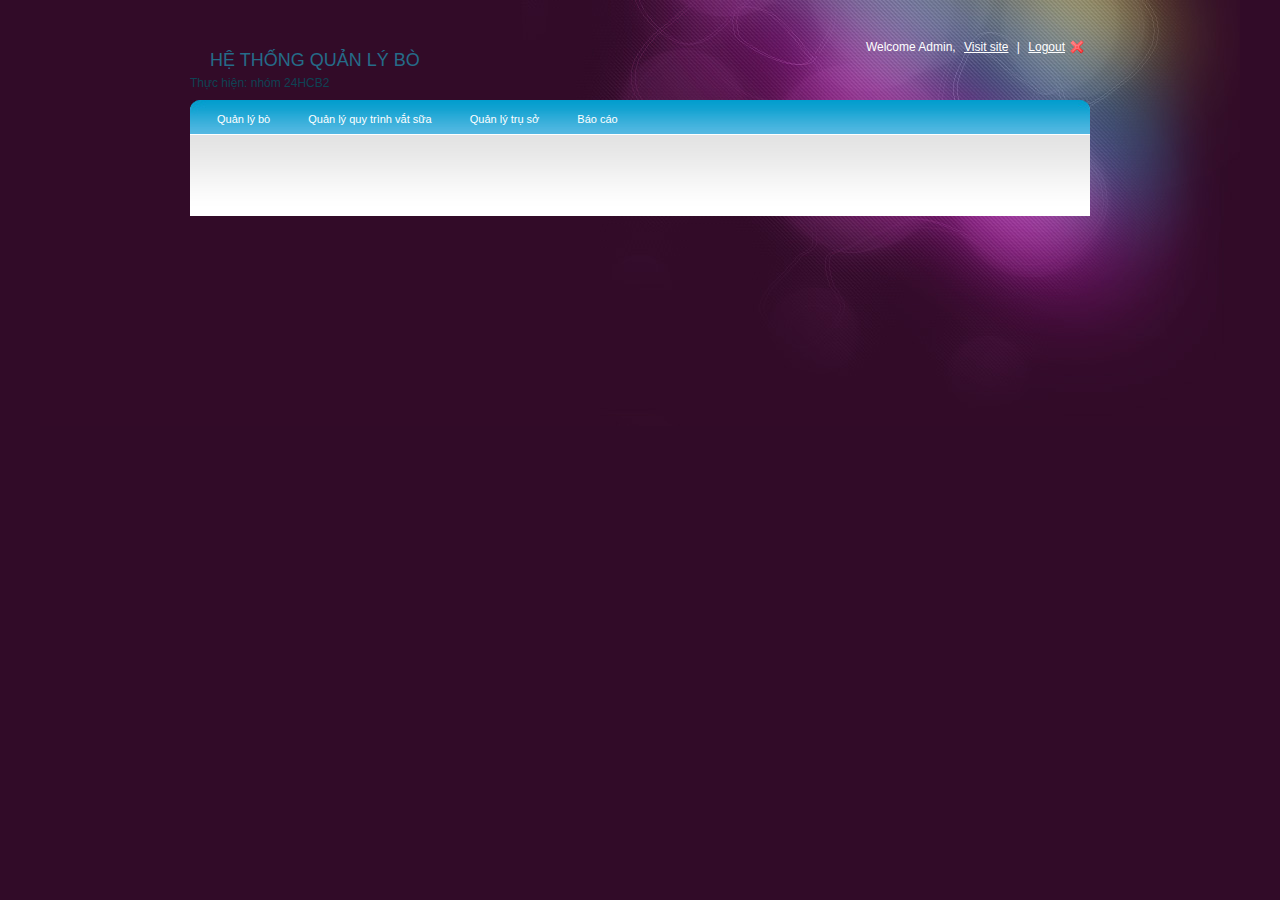
<file: 24HCB_DrinkMilk_Final/Back-End/index.html>
<!DOCTYPE html>
<html>
<head>
<link rel="stylesheet" type="text/css" href="style.css">
<link rel="stylesheet" type="text/css" media="all" href="niceforms-default.css" />
<script src="http://ajax.googleapis.com/ajax/libs/jquery/2.0.0/jquery.min.js"></script>
</head>
<body>
<div id="main_container">
	<div class="header">
    <div class="logo" margin-left="100px">
<h3>HỆ THỐNG QUẢN LÝ BÒ </h3>
<p>Thực hiện: nhóm 24HCB2</p>	
	</div>
    
    <div class="right_header">Welcome Admin, <a href="#">Visit site</a> | <a href="#" class="logout">Logout</a></div>
    </div>
    
    <div class="main_content">
                    <div class="menu">
                    <ul>
                    <li><a href="">Quản lý bò</a>
                        <ul>
                        <li><a href="#inforcows" onclick="inforcowsFunction()" >Quản lý bò</a></li>
                        <li><a href="#reporthealth" onclick="reporthealthFunction()">Quản lý sức khỏe bò</a></li>
                        </ul>
                    </li>
                    <li><a href="" >Quản lý quy trình vắt sữa</a>
						<ul>
                        <li><a href="#getmilk" onclick="getmilkFunction()" >Quản lý quy trình vắt sữa</a></li>
                        <li><a href="#getdetailmilk" onclick="getdetailmilkFunction()">Quản lý chi tiết quy trình vắt sữa</a></li>
                        </ul>
                    </li>
                    <li><a href="">Quản lý trụ sở</a>
                        <ul>
                        <li><a href="#unit" onclick="unitFunction()" >Quản lý trụ sở</a></li>
                        <li><a href="#coso" onclick="cosoFunction()" >Quản lý cơ sở</a></li>
                        <li><a href="#lodging" onclick="lodgingFunction()"  >Quản lý chuồng trại</a></li>
						</ul>
                    </li>
					<li><a href="#reports" onclick="getReportFunction()">Báo cáo</a>
                    </li>
    
                    </div>
    <div class="center_content">  
    
    <div class="right_content">   


<form id="form_reports" style="display: none;" class="formshow" >
		<p> Báo cáo </p>
        <br />
        Nhập Tên TK cần tạo: <input type="text" id="txtTenThe" />
        <button id="btnDangKy" type="button">Rút tiền</button>
        <br></br>
</form>

<form id="form_getmilk" style="display: none;" class="formshow" >
	<h2>Quy trình vắt sữa bò</h2>                  
	<table id="rounded-corner" summary="2007 Major IT Companies' Profit">
		<thead>
			<tr>
				<th scope="col" class="rounded">Mã quy trình</th>
				<th scope="col" class="rounded">Mã số chuồng</th>
				<th scope="col" class="rounded">Mã nhân viên</th>
				<th scope="col" class="rounded">Ngày thực hiện</th>
				<th scope="col" class="rounded">Giờ bắt đầu</th>
				<th scope="col" class="rounded">Giờ kết thúc</th>
				<th scope="col" class="rounded">Edit</th>
				<th scope="col" class="rounded-q4">Delete</th>
			</tr>
		</thead>
		<tbody  id="QuyTrinhList">
		
		</tbody>
	</table>
	<div class="pagination">
		<span class="disabled"><< prev</span><span class="current">1</span><a href="">2</a><a href="">3</a><a href="">4</a><a href="">5</a>…<a href="">10</a><a href="">11</a><a href="">12</a>...<a href="">100</a><a href="">101</a><a href="">next >></a>
	</div> 
	
	<h2>Thêm quy trình vắt sữa bò</h2>

	<div class="form">     
	 <form action="" method="post" class="niceform">
		<fieldset>
			<dl>
				<dt><label for="MaQuyTrinh">Mã quy trình</label></dt>
				<dd><input type="text" class="form-control" id="txtMaQuyTrinh" readonly placeholder="Mã quy trình"></dd>
			</dl>
			<dl>
				<dt><label for="MaSoChuong">Mã số chuồng</label></dt>
				<dd><select id='mySelectChuong'></select></dd>
			</dl>
			<dl>
				<dt><label for="MaNhanVien">Mã nhân viên</label></dt>
				<dd><select id='mySelectNhanVienQuyTrinh'></select></dd>
			</dl>
			<dl>
				<dt><label for="NgayThucHien">Ngày thực hiện</label></dt>
				<dd><input type="date" class="form-control" id="txtNgayThucHien" placeholder="Ngày nhập"></dd>
			</dl>
			<dl>
				<dt><label for="GioBatDau">Giờ bắt đầu</label></dt>
				<dd><input type="time" class="form-control" id="txtGioBatDau" placeholder="Giờ bắt đầu"></dd>
			</dl>
			<dl>
				<dt><label for="GioKetThuc">Giờ kết thúc</label></dt>
				<dd><input type="time" class="form-control" id="txtGioKetThuc" placeholder="Giờ kết thúc"></dd>
			</dl>
			<dl class="submit">
			  <button type="button" class="btn btn-default" id="btnAddQuyTrinh">Thêm</button>
			  <button type="button" class="btn btn-default" id="btnUpdateQuyTrinh">Sửa</button>
			</dl>
		</fieldset>
	 </form>
	</div>  
</form>

<form id="form_getdetailmilk" style="display: none;" class="formshow" >
	<h2>Chi tiết quy trình vắt sữa bò</h2>                  
	<table id="rounded-corner" summary="2007 Major IT Companies' Profit">
		<thead>
			<tr>
				<th scope="col" class="rounded">Mã quy trình</th>
				<th scope="col" class="rounded">Mã số chip</th>
				<th scope="col" class="rounded">Số lượng sữa</th>
				<th scope="col" class="rounded">Tình trạng bầu vú</th>
				<th scope="col" class="rounded-q4">Delete</th>
			</tr>
		</thead>
		<tbody  id="CTQuyTrinhList">
		
		</tbody>
	</table>
	<div class="pagination">
		<span class="disabled"><< prev</span><span class="current">1</span><a href="">2</a><a href="">3</a><a href="">4</a><a href="">5</a>…<a href="">10</a><a href="">11</a><a href="">12</a>...<a href="">100</a><a href="">101</a><a href="">next >></a>
	</div> 
	
	<h2>Thêm chi tiết quy trình vắt sữa bò</h2>

	<div class="form">     
	 <form action="" method="post" class="niceform">
		<fieldset>
			<dl>
				<dt><label for="MaQuyTrinh_CT">Ngày thực hiện</label></dt>
				<dd><input type="date" class="form-control" id="txtNgayThucHien_CT" placeholder="Ngày thực hiện"></dd>
			</dl>
			<dl>
				<dt><label for="MaQuyTrinh_CT">Mã quy trình</label></dt>
				<dd><select id='mySelectQuyTrinh'></select></dd>
			</dl>
			<dl>
				<dt><label for="MaSoChip_CT">Mã số chip</label></dt>
				<dd><select id='mySelectChip'></select></dd>
			</dl>
			<dl>
				<dt><label for="SoLuongSua">Số lượng sữa</label></dt>
				<dd><input type="text" class="form-control" id="txtSoLuongSua" placeholder="Số lượng sữa"></dd>
			</dl>
			<dl>
				<dt><label for="TinhTrangBauVu">Tình trạng bầu vú</label></dt>
				<dd><input type="text" class="form-control" id="txtTinhTrangBauVu" placeholder="Tình trạng bầu vú"></dd>
			</dl>
			<dl class="submit">
			  <button type="button" class="btn btn-default" id="btnAddCTQuyTrinh">Thêm</button>
			</dl>
		</fieldset>
	 </form>
	</div>  
</form>

<form id="form_inforcows" style="display: none;" class="formshow" >
	<h2>Quản lý thông tin bò</h2>                  
	<table id="rounded-corner" summary="2007 Major IT Companies' Profit">
		<thead>
			<tr>
				<th scope="col" class="rounded">Mã số Chip</th>
				<th scope="col" class="rounded">Ngày nhập</th>
				<th scope="col" class="rounded">Cân nặng</th>
				<th scope="col" class="rounded">Màu sắc</th>
				<th scope="col" class="rounded">Đặc điểm nhận diện</th>
				<th scope="col" class="rounded">Dị tật</th>
				<th scope="col" class="rounded">Edit</th>
				<th scope="col" class="rounded-q4">Delete</th>
			</tr>
		</thead>
		<tbody  id="BoList">
		
		</tbody>
	</table>
	<div class="pagination">
		<span class="disabled"><< prev</span><span class="current">1</span><a href="">2</a><a href="">3</a><a href="">4</a><a href="">5</a>…<a href="">10</a><a href="">11</a><a href="">12</a>...<a href="">100</a><a href="">101</a><a href="">next >></a>
	</div> 
	
	<h2>Thêm thông tin bò</h2>

	<div class="form">     
	 <form action="" method="post" class="niceform">
		<fieldset>
			<dl>
				<dt><label for="MaSoChip">Mã số chip</label></dt>
				<dd><input type="text" class="form-control" id="txtMaSoChip" readonly placeholder="Mã số chip"></dd>
			</dl>
			<dl>
				<dt><label for="NgayNhap">Ngày nhập</label></dt>
				<dd><input type="date" class="form-control" id="txtNgayNhap" placeholder="Ngày nhập"></dd>
			</dl>
			<dl>
				<dt><label for="CanNang">Cân nặng</label></dt>
				<dd><input type="txtCanNang" class="form-control" id="txtCanNang" placeholder="Cân nặng"></dd>
			</dl>
			<dl>
				<dt><label for="MauSac">Màu sắc</label></dt>
				<dd><input type="txtMauSac" class="form-control" id="txtMauSac" placeholder="Màu sắc"></dd>
			</dl>
			<dl>
				<dt><label for="DacDiemNhanDien">Đặc điểm nhận diện</label></dt>
				<dd><input type="txtDacDiemNhanDien" class="form-control" id="txtDacDiemNhanDien" placeholder="Đặc điểm nhận diện"></dd>
			</dl>
			<dl>
				<dt><label for="DiTat">Dị tật</label></dt>
				<dd><input type="checkbox" class="form-control" id="txtDiTat" placeholder="Dị tật"></dd>
			</dl>
			<dl class="submit">
			  <button type="button" class="btn btn-default" id="btnAddBo">Thêm</button>
			  <button type="button" class="btn btn-default" id="btnUpdateBo">Sửa</button>
			</dl>
		</fieldset>
	 </form>
	</div>
</form>

<form id="form_reporthealth" style="display: none;" class="formshow" >
	<h2>Quản lý thông tin sức khỏe bò</h2>                  
	<table id="rounded-corner" summary="2007 Major IT Companies' Profit">
		<thead>
			<tr>
				<th scope="col" class="rounded">Mã số Chip</th>
				<th scope="col" class="rounded">Ngày ghi nhận</th>
				<th scope="col" class="rounded">Giờ ghi nhận</th>
				<th scope="col" class="rounded">Cân nặng</th>
				<th scope="col" class="rounded">Nhiệt độ </th>
				<th scope="col" class="rounded">Protit</th>
				<th scope="col" class="rounded">Gluxit</th>
				<th scope="col" class="rounded">Lipit</th>
				<th scope="col" class="rounded">TT Sức khỏe</th>
			</tr>
		</thead>
		<tbody  id="SucKhoeBoList">
		
		</tbody>
	</table>
	<div class="pagination">
		<span class="disabled"><< prev</span><span class="current">1</span><a href="">2</a><a href="">3</a><a href="">4</a><a href="">5</a>…<a href="">10</a><a href="">11</a><a href="">12</a>...<a href="">100</a><a href="">101</a><a href="">next >></a>
	</div> 
</form>

<form id="form_unit" style="display: none;" class="formshow">
<h2>Quản lý trụ sở</h2>                  
<table id="rounded-corner" summary="2007 Major IT Companies' Profit">
    <thead>
    	<tr>
            <th scope="col" class="rounded">ID</th>
            <th scope="col" class="rounded">Trụ sở</th>
            <th scope="col" class="rounded">Edit</th>
            <th scope="col" class="rounded-q4">Delete</th>
        </tr>
    </thead>
    <tbody  id="stationList">
	
    </tbody>
</table>
<div class="pagination">
	<span class="disabled"><< prev</span><span class="current">1</span><a href="">2</a><a href="">3</a><a href="">4</a><a href="">5</a>…<a href="">10</a><a href="">11</a><a href="">12</a>...<a href="">100</a><a href="">101</a><a href="">next >></a>
</div> 
<h2>Thêm trụ sở</h2>

<div class="form">     
 <form action="" method="post" class="niceform">
	<fieldset>
		<dl>
			<dt><label for="TruSo">Trụ Sở</label></dt>
			<dd><input type="txtTruSo" class="form-control" id="txtTruSo" readonly placeholder="Trụ Sở"></dd>
		</dl>
		<dl>
			<dt><label for="DiaChiTruSo">Địa Chỉ</label></dt>
			<dd><input type="txtDiaChiTruSo" class="form-control" id="txtDiaChiTruSo" placeholder="Địa chỉ trụ sở"></dd>
		</dl>
		<dl class="submit">
		  <button type="button" class="btn btn-default" id="btnAddTruSo">Thêm</button>
		  <button type="button" class="btn btn-default" id="btnUpdateTruSo">Sửa</button>
		</dl>
	</fieldset>
 </form>
</div>
</form>

<form id="form_lodging" style="display: none;" class="formshow" >
	<h2>Quản lý chuồng trại</h2>                  
	<table id="rounded-corner" summary="2007 Major IT Companies' Profit">
		<thead>
			<tr>
				<th scope="col" class="rounded">Mã số chuồng</th>
				<th scope="col" class="rounded">Mã cơ sở</th>
				<th scope="col" class="rounded">Địa chỉ chuồng</th>
				<th scope="col" class="rounded">Edit</th>
				<th scope="col" class="rounded-q4">Delete</th>
			</tr>
		</thead>
		<tbody  id="chuongList">
		
		</tbody>
	</table>
	<div class="pagination">
		<span class="disabled"><< prev</span><span class="current">1</span><a href="">2</a><a href="">3</a><a href="">4</a><a href="">5</a>…<a href="">10</a><a href="">11</a><a href="">12</a>...<a href="">100</a><a href="">101</a><a href="">next >></a>
	</div> 
	
	<h2>Thêm chuồng trại</h2>

	<div class="form">     
	 <form action="" method="post" class="niceform">
		<fieldset>
			<dl>
				<dt><label for="MaSoChuong">Mã số chuồng</label></dt>
				<dd><input type="txtMaSoChuong" class="form-control" id="txtMaSoChuong" readonly placeholder="Mã số chuồng"></dd>
			</dl>
			<dl>
				<dt><label for="MaCoSo">Cơ sở</label></dt>
				<dd><select id='mySelectCoSoChuong'></select></dd>
			</dl>
			<dl>
				<dt><label for="DiaChiChuong">Địa chỉ chuồng</label></dt>
				<dd><input type="txtDiaChiChuong" class="form-control" id="txtDiaChiChuong" placeholder="Trụ sở"></dd>
			</dl>
			<dl class="submit">
			  <button type="button" class="btn btn-default" id="btnAddChuong">Thêm</button>
			  <button type="button" class="btn btn-default" id="btnUpdateChuong">Sửa</button>
			</dl>
		</fieldset>
	 </form>
	</div>
</form>

<form id="form_CoSo" style="display: none;" class="formshow" >
	<h2>Quản lý cơ sở</h2>                  
	<table id="rounded-corner" summary="2007 Major IT Companies' Profit">
		<thead>
			<tr>
				<th scope="col" class="rounded">Mã cơ sở</th>
				<th scope="col" class="rounded">Địa chỉ</th>
				<th scope="col" class="rounded">Trụ sở</th>
				<th scope="col" class="rounded">Người quản lý</th>
				<th scope="col" class="rounded">Edit</th>
				<th scope="col" class="rounded-q4">Delete</th>
			</tr>
		</thead>
		<tbody  id="stationList1">
		
		</tbody>
	</table>
	<div class="pagination">
		<span class="disabled"><< prev</span><span class="current">1</span><a href="">2</a><a href="">3</a><a href="">4</a><a href="">5</a>…<a href="">10</a><a href="">11</a><a href="">12</a>...<a href="">100</a><a href="">101</a><a href="">next >></a>
	</div> 
	
	<h2>Thêm cơ sở</h2>

	<div class="form">     
	 <form action="" method="post" class="niceform">
		<fieldset>
			<dl>
				<dt><label for="MaCoSo">Cơ Sở</label></dt>
				<dd><input type="txtMaCoSo" class="form-control" id="txtMaCoSo" readonly placeholder="Mã Cơ Sở"></dd>
			</dl>
			<dl>
				<dt><label for="DiaChiCoSo">Địa Chỉ</label></dt>
				<dd><input type="txtDiaChiCoSo" class="form-control" id="txtDiaChiCoSo" placeholder="Địa chỉ Cơ sở"></dd>
			</dl>
			<dl>
				<dt><label for="TruSo">Trụ Sở</label></dt>
				<dd><select id='mySelectTruSo'></select></dd>
			</dl>
			<dl>
				<dt><label for="NguoiQuanLy">Người Quản Lý</label></dt>
				<dd><select id='mySelectNguoiQuanLy'></select></dd>
			</dl>
			<dl class="submit">
			  <button type="button" class="btn btn-default" id="btnAddCoSo">Thêm</button>
			  <button type="button" class="btn btn-default" id="btnUpdateCoSo">Sửa</button>
			</dl>
		</fieldset>
	 </form>
	</div>
</form>
     
     </div><!-- end of right content-->                           
  </div>   <!--end of center content -->               
                    
    <div class="clear"></div>
    </div> <!--end of main content-->
</div>
	<script src="https://ajax.googleapis.com/ajax/libs/jquery/3.2.1/jquery.min.js"></script>
<script type="text/javascript">
/* When the user clicks on the button, 
toggle between hiding and showing the dropdown content */

$( document ).ready(function() {
	AddQLSucKhoe();
	window.setInterval(function(){
		AddQLSucKhoe();
	}, 600000);
});

function AddQLSucKhoe()
{
	var _url = 'http://localhost:2796/api/QLSucKhoe';
	$.ajax({
		url: _url,
		dataType: 'json',
		timeout: 30 * 1000
	})
	.done(function (data) {
		console.log("Insert data successed");
	})
	.fail(function (jqXHR, textStatus, error) {
		console.log(jqXHR);
		console.log(jqXHR.statusCode);
	});
}

function myFunction() {
		document.getElementById("myDropdown").classList.toggle("show");
	}

function getmilkFunction(){
	document.getElementById("form_inforcows").style.display="none";
	document.getElementById("form_unit").style.display="none";
	document.getElementById("form_lodging").style.display="none";
	document.getElementById("form_CoSo").style.display="none";
	document.getElementById("form_getdetailmilk").style.display="none";
	document.getElementById("form_reporthealth").style.display="none";
	
	document.getElementById("form_getmilk").style.display="block";
	
	document.getElementById("form_getmilk").style.display="block";
	$('#QuyTrinhList').empty();
	getComboChuong();
	getComboNhanVienQuyTrinh();
	getqtVatSua();
}

function getdetailmilkFunction(){
	document.getElementById("form_inforcows").style.display="none";
	document.getElementById("form_unit").style.display="none";
	document.getElementById("form_lodging").style.display="none";
	document.getElementById("form_CoSo").style.display="none";	
	document.getElementById("form_getmilk").style.display="none";
	document.getElementById("form_reporthealth").style.display="none";
	
	document.getElementById("form_getdetailmilk").style.display="block";
	
	$('#CTQuyTrinhList').empty();
	getComboChip();
	getCTQuyTrinh();
}

function inforcowsFunction(){
	document.getElementById("form_unit").style.display="none";
	document.getElementById("form_lodging").style.display="none";
	document.getElementById("form_getmilk").style.display="none";
	document.getElementById("form_CoSo").style.display="none";
	document.getElementById("form_getdetailmilk").style.display="none";
	document.getElementById("form_reporthealth").style.display="none";
	
	document.getElementById("form_inforcows").style.display="block";
	
	$('#BoList').empty();

	getBo();
	
	var now = new Date();
	var day = ("0" + now.getDate()).slice(-2);
	var month = ("0" + (now.getMonth() + 1)).slice(-2);
	var today = now.getFullYear()+"-"+(month)+"-"+ (day);

	$('#txtNgayNhap').val(today);  
}

function reporthealthFunction(){
	document.getElementById("form_unit").style.display="none";
	document.getElementById("form_lodging").style.display="none";
	document.getElementById("form_getmilk").style.display="none";
	document.getElementById("form_CoSo").style.display="none";
	document.getElementById("form_getdetailmilk").style.display="none";
	document.getElementById("form_inforcows").style.display="none";
	
	document.getElementById("form_reporthealth").style.display="block";
	$('#SucKhoeBoList').empty();
	getSucKhoeBo();
}

function unitFunction(){
	document.getElementById("form_lodging").style.display="none";
	document.getElementById("form_getmilk").style.display="none";
	document.getElementById("form_inforcows").style.display="none";
	document.getElementById("form_CoSo").style.display="none";
	document.getElementById("form_getdetailmilk").style.display="none";
	document.getElementById("form_reporthealth").style.display="none";
	
	document.getElementById("form_unit").style.display="block";
	
	$('#stationList').empty();
	getTruSo();
}

function cosoFunction(){
	document.getElementById("form_lodging").style.display="none";
	document.getElementById("form_getmilk").style.display="none";
	document.getElementById("form_inforcows").style.display="none";
	document.getElementById("form_unit").style.display="none";
	document.getElementById("form_getdetailmilk").style.display="none";
	document.getElementById("form_reporthealth").style.display="none";
	
	document.getElementById("form_CoSo").style.display="block";
	
	$('#stationList1').empty();
	getComboTruSo();
	getComboNhanVien();
	getCoSo();
}

function lodgingFunction(){
	document.getElementById("form_getmilk").style.display="none";
	document.getElementById("form_inforcows").style.display="none";
	document.getElementById("form_unit").style.display="none";
	document.getElementById("form_CoSo").style.display="none";
	document.getElementById("form_getdetailmilk").style.display="none";
	document.getElementById("form_reporthealth").style.display="none";
	
	document.getElementById("form_lodging").style.display="block";
	
	$('#chuongList').empty();
	getComboCoSo();
	getChuong();
}

// Quản lý trụ sở
	function getTruSo(){
		var _url = 'http://localhost:2796/api/TruSo';
	   var maxstation = 1;
		$.ajax({
			url: _url,
			dataType: 'json',
			timeout: 30 * 1000
		})
		.done(function (data) {
			//console.log(data);
			$('#stationList').empty();
			$.each(data, function (index, dm) {
				var tr = '<tr>' +
							'<td>' + dm.MaTruSo + '</td>' +
							'<td>' + dm.DiaChiTruSo + '</td>' +
							'<td><a href="#" onclick="getTruSoAction(' + dm.MaTruSo + ')" ><img src="images/user_edit.png" alt="" title="" border="0" /></a></td>' +
							'<td><a href="#" onclick="deleteTruSoAction('+ dm.MaTruSo +')"><img src="images/trash.png" alt="" title="" border="0" /></a></td>' +
						+'</tr>';
				$('#stationList').append(tr);
				maxstation = dm.MaTruSo;
			});
			maxstation = maxstation + 1;
			$('#txtTruSo').val(maxstation);	
			$('#txtDiaChiTruSo').val("");
			$("#btnUpdateTruSo").prop("disabled",true);
			$("#btnAddTruSo").prop("disabled",false);
		})
		.fail(function (jqXHR, textStatus, error) {
			console.log(jqXHR);
			console.log(jqXHR.statusCode);
		});
	};
	
	function getComboTruSo(){
		var _url = 'http://localhost:2796/api/TruSo';
	   var maxstation = 1;
		$.ajax({
			url: _url,
			dataType: 'json',
			timeout: 30 * 1000
		})
		.done(function (data) {
			$('#mySelectTruSo').empty();
			$.each(data, function (index, dm) {		
				$('#mySelectTruSo').append($("<option/>", {
					value: dm.MaTruSo,
					text: dm.DiaChiTruSo
				}));
			});
		})
		.fail(function (jqXHR, textStatus, error) {
			console.log(jqXHR);
			console.log(jqXHR.statusCode);
		});
	};
	
	function getComboNhanVien(){
		var _url = 'http://localhost:2796/api/NhanVien';
	   var maxstation = 1;
		$.ajax({
			url: _url,
			dataType: 'json',
			timeout: 30 * 1000
		})
		.done(function (data) {
			$('#mySelectNguoiQuanLy').empty();
			$.each(data, function (index, dm) {		
				$('#mySelectNguoiQuanLy').append($("<option/>", {
					value: dm.MaNV,
					text: dm.TenNhanVien
				}));
			});
		})
		.fail(function (jqXHR, textStatus, error) {
			console.log(jqXHR);
			console.log(jqXHR.statusCode);
		});
	};

	$('#btnAddTruSo').on('click', function () {
		var stationNo = $('#txtTruSo').val();
		var address = $('#txtDiaChiTruSo').val();
		
		var _url = 'http://localhost:2796/api/TruSo/add';
		var dataToPost = {
				'MaTruSo': stationNo,
				'DiaChiTruSo': address
		}
		var jsonToPost = JSON.stringify(dataToPost);
		//console.log(jsonToPost);
		$.ajax({
			type: 'POST',
			url: _url,
			data: jsonToPost,
			dataType: 'json',
			contentType: 'application/json',
			timeout: 30 * 1000
		})
			.done(function (data, textStatus, jqXHR) {
				$('#stationList').empty();
				getTruSo();
			})
			.fail(function (jqXHR, textStatus, error) {
				console.log(error);
			});
	});
	
	$('#btnUpdateTruSo').on('click', function () {
		var stationNo = $('#txtTruSo').val();
		var address = $('#txtDiaChiTruSo').val();
		
		var _url = 'http://localhost:2796/api/TruSo/' + stationNo;
		var dataToPost = {
				'MaTruSo': stationNo,
				'DiaChiTruSo': address
		}
		var jsonToPost = JSON.stringify(dataToPost);
		$.ajax({
			type: 'PUT',
			url: _url,
			data: jsonToPost,
			dataType: 'json',
			contentType: 'application/json',
			timeout: 30 * 1000
		})
			.done(function (data, textStatus, jqXHR) {
				console.log(data);
				console.log(jqXHR);
				$('#stationList').empty();
				getTruSo();
			})
			.fail(function (jqXHR, textStatus, error) {
				console.log(error);
			});
	});
	  function getTruSoAction(stationNo){
			var _url = 'http://localhost:2796/api/TruSo/' + stationNo;
			$.ajax({
				url: _url,
				dataType: 'json',
				timeout: 30 * 1000
			})
			.done(function (data) {
				$('#txtTruSo').val(data.MaTruSo);
				$('#txtDiaChiTruSo').val(data.DiaChiTruSo);
				$("#btnUpdateTruSo").prop("disabled",false);
				$("#btnAddTruSo").prop("disabled",true);
			})
			.fail(function (jqXHR, textStatus, error) {
				console.log(jqXHR);
				console.log(jqXHR.statusCode);
			});	
	  };
	  
	  function deleteTruSoAction(stationNo){
		var _url = 'http://localhost:2796/api/TruSo/' + stationNo;
		var dataToPost = {
				'MaTruSo': stationNo,
				'DiaChiTruSo': ''
		}
		var jsonToPost = JSON.stringify(dataToPost);
		$.ajax({
			type: 'DELETE',
			url: _url,
			data: jsonToPost,
			dataType: 'json',
			contentType: 'application/json',
			timeout: 30 * 1000
		})
			.done(function (data, textStatus, jqXHR) {
				$('#stationList').empty();
				getTruSo();
			})
			.fail(function (jqXHR, textStatus, error) {
				console.log(error);
			});
	};
	
	// Quản lý cơ sở
	function getCoSo(){
		var _url = 'http://localhost:2796/api/CoSo';
	   var maxstation = 1;
		$.ajax({
			url: _url,
			dataType: 'json',
			timeout: 30 * 1000
		})
		.done(function (data) {
			$('#stationList1').empty();
			$.each(data, function (index, dm) {
				var tr = '<tr>' +
							'<td>' + dm.MaCS + '</td>' +
							'<td>' + dm.DiaChiCS + '</td>' +
							'<td>' + dm.MaTruSo + '</td>' +
							'<td>' + dm.NguoiQuanLy + '</td>' +
							'<td><a href="#" onclick="getCoSoAction('+ dm.MaCS +')" ><img src="images/user_edit.png" alt="" title="" border="0" /></a></td>' +
							'<td><a href="#" onclick="deleteCoSoAction('+ dm.MaCS +')"><img src="images/trash.png" alt="" title="" border="0" /></a></td>' +
						+'</tr>';

				$('#stationList1').append(tr);
				maxstation = dm.MaCS;
			});
			maxstation = maxstation + 1;
			$('#txtMaCoSo').val(maxstation);	
			$('#txtDiaChiCoSo').val("");
			$("#btnUpdateCoSo").prop("disabled",true);
			$("#btnAddCoSo").prop("disabled",false);
		})
		.fail(function (jqXHR, textStatus, error) {
			console.log(jqXHR);
			console.log(jqXHR.statusCode);
		});
	};

	$('#btnAddCoSo').on('click', function () {
		var maCoSo = $('#txtMaCoSo').val();
		var diaChi = $('#txtDiaChiCoSo').val();
		var truSo = $('#mySelectTruSo option:selected').attr('value');
		var nguoiQuanLy = $('#mySelectNguoiQuanLy option:selected').attr('value');
		
		var _url = 'http://localhost:2796/api/CoSo/add';
		var dataToPost = {
				'MaCS': maCoSo,
				'DiaChiCS': diaChi,
				'MaTruSo': truSo,
				'NguoiQuanLy': nguoiQuanLy
		}

		var jsonToPost = JSON.stringify(dataToPost);

		$.ajax({
			type: 'POST',
			url: _url,
			data: jsonToPost,
			dataType: 'json',
			contentType: 'application/json',
			timeout: 30 * 1000
		})
			.done(function (data, textStatus, jqXHR) {
				$('#stationList').empty();
				getCoSo();
			})
			.fail(function (jqXHR, textStatus, error) {
				console.log(error);
			});
	});
	
	$('#btnUpdateCoSo').on('click', function () {
		var maCoSo = $('#txtMaCoSo').val();
		var diaChi = $('#txtDiaChiCoSo').val();
		var truSo = $('#mySelectTruSo option:selected').attr('value');
		var nguoiQuanLy = $('#mySelectNguoiQuanLy option:selected').attr('value');
		
		var _url = 'http://localhost:2796/api/CoSo/' + maCoSo;
		var dataToPost = {
				'MaCS': maCoSo,
				'DiaChiCS': diaChi,
				'MaTruSo': truSo,
				'NguoiQuanLy': nguoiQuanLy
		}

		var jsonToPost = JSON.stringify(dataToPost);

		$.ajax({
			type: 'PUT',
			url: _url,
			data: jsonToPost,
			dataType: 'json',
			contentType: 'application/json',
			timeout: 30 * 1000
		})
			.done(function (data, textStatus, jqXHR) {
				console.log(data);
				console.log(jqXHR);
				$('#stationList').empty();
				getCoSo();

			})
			.fail(function (jqXHR, textStatus, error) {
				console.log(error);
			});
	});

	  function getCoSoAction(maCoSo){
		  var _url = 'http://localhost:2796/api/CoSo/' + maCoSo;
			$.ajax({
				url: _url,
				dataType: 'json',
				timeout: 30 * 1000
			})
			.done(function (data) {
				$('#txtMaCoSo').val(data.MaCS);	
				$('#txtDiaChiCoSo').val(data.DiaChiCS);
				$('#mySelectTruSo option[value=' + data.MaTruSo + ']').attr('selected','selected');	
				$('#mySelectNguoiQuanLy option[value=' + data.NguoiQuanLy + ']').attr('selected','selected');					
				$("#btnUpdateCoSo").prop("disabled",false);
				$("#btnAddCoSo").prop("disabled",true);
			})
			.fail(function (jqXHR, textStatus, error) {
				console.log(jqXHR);
				console.log(jqXHR.statusCode);
			});
	  };
	  
	  function deleteCoSoAction(maCoSo){

		var _url = 'http://localhost:2796/api/CoSo/' + maCoSo;
		var dataToPost = {
				'MaCS': maCoSo,
				'DiaChiCS': '',
				'MaTruSo': '',
				'NguoiQuanLy': ''
		}

		var jsonToPost = JSON.stringify(dataToPost);
		
		$.ajax({
			type: 'DELETE',
			url: _url,
			data: jsonToPost,
			dataType: 'json',
			contentType: 'application/json',
			timeout: 30 * 1000
		})
			.done(function (data, textStatus, jqXHR) {
				$('#stationList').empty();
				getCoSo();
			})
			.fail(function (jqXHR, textStatus, error) {
				console.log(error);
			});
	};
	
		
// Quản lý chuồng
	function getChuong(){
		var _url = 'http://localhost:2796/api/Chuong';
	   var maxMaChuong = 1;
		$.ajax({
			url: _url,
			dataType: 'json',
			timeout: 30 * 1000
		})
		.done(function (data) {
			$('#chuongList').empty();
			$.each(data, function (index, dm) {
				var tr = '<tr>' +
							'<td>' + dm.MaSoChuong + '</td>' +
							'<td>' + dm.MaCoSo + '</td>' +
							'<td>' + dm.DiaChiChuong + '</td>' +
							'<td><a href="#" onclick="getChuongAction('+ dm.MaSoChuong +')" ><img src="images/user_edit.png" alt="" title="" border="0" /></a></td>' +
							'<td><a href="#" onclick="deleteChuongAction('+ dm.MaSoChuong +')"><img src="images/trash.png" alt="" title="" border="0" /></a></td>' +
						+'</tr>';

				$('#chuongList').append(tr);
				maxMaChuong = dm.MaSoChuong + 1;
			});
			$('#txtMaSoChuong').val(maxMaChuong);
			$('#txtDiaChiChuong').val("");
			$("#btnUpdateChuong").prop("disabled",true);
			$("#btnAddChuong").prop("disabled",false);
		})
		.fail(function (jqXHR, textStatus, error) {
			console.log(jqXHR);
			console.log(jqXHR.statusCode);
		});
	};
	
	function getComboCoSo(){
		var _url = 'http://localhost:2796/api/CoSo';
	   var maxstation = 1;
		$.ajax({
			url: _url,
			dataType: 'json',
			timeout: 30 * 1000
		})
		.done(function (data) {
			$('#mySelectCoSoChuong').empty();
			$.each(data, function (index, dm) {		
				$('#mySelectCoSoChuong').append($("<option/>", {
					value: dm.MaCS,
					text: dm.DiaChiCS
				}));
			});
		})
		.fail(function (jqXHR, textStatus, error) {
			console.log(jqXHR);
			console.log(jqXHR.statusCode);
		});
	};

	$('#btnAddChuong').on('click', function () {
		var maSoChuong = $('#txtMaSoChuong').val();
		var maCoSo = $('#mySelectCoSoChuong option:selected').attr('value');
		var diaChi = $('#txtDiaChiChuong').val();
		
		var _url = 'http://localhost:2796/api/Chuong/add';
		var dataToPost = {
				'MaSoChuong': maSoChuong,
				'MaCoSo': maCoSo,
				'DiaChiChuong': diaChi
		}

		var jsonToPost = JSON.stringify(dataToPost);

		$.ajax({
			type: 'POST',
			url: _url,
			data: jsonToPost,
			dataType: 'json',
			contentType: 'application/json',
			timeout: 30 * 1000
		})
			.done(function (data, textStatus, jqXHR) {
				getChuong();
			})
			.fail(function (jqXHR, textStatus, error) {
				console.log(error);
			});
	});
	
	$('#btnUpdateChuong').on('click', function () {
		var maSoChuong = $('#txtMaSoChuong').val();
		var maCoSo = $('#mySelectCoSoChuong option:selected').attr('value');
		var diaChi = $('#txtDiaChiChuong').val();
		
		var _url = 'http://localhost:2796/api/Chuong/' + maSoChuong;
		var dataToPost = {
				'MaSoChuong': maSoChuong,
				'MaCoSo': maCoSo,
				'DiaChiChuong': diaChi
		}

		var jsonToPost = JSON.stringify(dataToPost);

		$.ajax({
			type: 'PUT',
			url: _url,
			data: jsonToPost,
			dataType: 'json',
			contentType: 'application/json',
			timeout: 30 * 1000
		})
			.done(function (data, textStatus, jqXHR) {
				console.log(data);
				console.log(jqXHR);
				getChuong();

			})
			.fail(function (jqXHR, textStatus, error) {
				console.log(error);
			});
	});

	  function getChuongAction(maSoChuong){
		  var _url = 'http://localhost:2796/api/Chuong/' + maSoChuong;
		   var maxMaChuong = 1;
			$.ajax({
				url: _url,
				dataType: 'json',
				timeout: 30 * 1000
			})
			.done(function (data) {
				$("#btnUpdateChuong").prop("disabled",false);
				$("#btnAddChuong").prop("disabled",true);
				$('#txtMaSoChuong').val(data.MaSoChuong);
				$('#mySelectCoSoChuong option[value=' + data.MaCoSo + ']').attr('selected','selected');
				$('#txtDiaChiChuong').val(data.DiaChiChuong);
			})
			.fail(function (jqXHR, textStatus, error) {
				console.log(jqXHR);
				console.log(jqXHR.statusCode);
			});
	  };
	  
	  function deleteChuongAction(maSoChuong){

		var _url = 'http://localhost:2796/api/Chuong/' + maSoChuong;
		var dataToPost = {
				'MaSoChuong': maSoChuong,
				'MaCoSo': '',
				'DiaChiChuong': ''
		}

		var jsonToPost = JSON.stringify(dataToPost);

		$.ajax({
			type: 'DELETE',
			url: _url,
			data: jsonToPost,
			dataType: 'json',
			contentType: 'application/json',
			timeout: 30 * 1000
		})
			.done(function (data, textStatus, jqXHR) {
				getChuong();
			})
			.fail(function (jqXHR, textStatus, error) {
				console.log(error);
			});
	};
	
	// Quản lý bò
	function getBo(){
		var now = new Date();
		var day = ("0" + now.getDate()).slice(-2);
		var month = ("0" + (now.getMonth() + 1)).slice(-2);
		var today = now.getFullYear()+"-"+(month)+"-"+ (day);

		$('#txtNgayNhap').val(today); 
	
		var _url = 'http://localhost:2796/api/Bo';
	   var maxMaChip = 1;
		$.ajax({
			url: _url,
			dataType: 'json',
			timeout: 30 * 1000
		})
		.done(function (data) {
			$('#BoList').empty();
			$.each(data, function (index, dm) {
				var tr = '<tr>' +
							'<td>' + dm.MaSoChip + '</td>' +
							'<td>' + dm.NgayNhap.substring(0, 10)+ '</td>' +
							'<td>' + dm.CanNang + '</td>' +
							'<td>' + dm.MauSac + '</td>' +
							'<td>' + dm.DacDiemNhanDien + '</td>' +
							'<td>' + dm.DiTat + '</td>' +
							'<td><a href="#" onclick="getBoAction('+ dm.MaSoChip +')" ><img src="images/user_edit.png" alt="" title="" border="0" /></a></td>' +
							'<td><a href="#" onclick="deleteBoAction('+ dm.MaSoChip +')"><img src="images/trash.png" alt="" title="" border="0" /></a></td>' +
						+'</tr>';

				$('#BoList').append(tr);
				maxMaChip = dm.MaSoChip + 1;
			});
			$('#txtMaSoChip').val(maxMaChip);	
			$('#txtCanNang').val("");
			$('#txtMauSac').val("");	
			$('#txtDacDiemNhanDien').val("");	
			$('#txtDiTat').prop("checked", true);
			
			$("#btnUpdateBo").prop("disabled",true);
			$("#btnAddBo").prop("disabled",false);
		})
		.fail(function (jqXHR, textStatus, error) {
			console.log(jqXHR);
			console.log(jqXHR.statusCode);
		});
	};

	$('#btnAddBo').on('click', function () {
		var maSoChip = $('#txtMaSoChip').val();
		var ngayNhap = $("#txtNgayNhap").val();
		var canNang = $('#txtCanNang').val();
		var mauSac = $('#txtMauSac').val();	
		var dacDiemNhanDien = $('#txtDacDiemNhanDien').val();	
		var diTat = $('#txtDiTat').prop('checked');

		var _url = 'http://localhost:2796/api/Bo/add';
		var dataToPost = {
				'MaSoChip': maSoChip,
				'NgayNhap': ngayNhap,
				'CanNang': canNang,
				'MauSac': mauSac,
				'DacDiemNhanDien': dacDiemNhanDien,
				'DiTat': diTat
		}

		var jsonToPost = JSON.stringify(dataToPost);

		$.ajax({
			type: 'POST',
			url: _url,
			data: jsonToPost,
			dataType: 'json',
			contentType: 'application/json',
			timeout: 30 * 1000
		})
			.done(function (data, textStatus, jqXHR) {
				getBo();
			})
			.fail(function (jqXHR, textStatus, error) {
				console.log(error);
			});
	});
	
	$('#btnUpdateBo').on('click', function () {
		var maSoChip = $('#txtMaSoChip').val();
		var ngayNhap = $('#txtNgayNhap').val();	
		var canNang = $('#txtCanNang').val();
		var mauSac = $('#txtMauSac').val();	
		var dacDiemNhanDien = $('#txtDacDiemNhanDien').val();	
		var diTat = $('#txtDiTat').prop('checked');
		
		var _url = 'http://localhost:2796/api/Bo/' + maSoChip;
		var dataToPost = {
				'MaSoChip': maSoChip,
				'NgayNhap': ngayNhap,
				'CanNang': canNang,
				'MauSac': mauSac,
				'DacDiemNhanDien': dacDiemNhanDien,
				'DiTat': diTat
		}

		var jsonToPost = JSON.stringify(dataToPost);

		$.ajax({
			type: 'PUT',
			url: _url,
			data: jsonToPost,
			dataType: 'json',
			contentType: 'application/json',
			timeout: 30 * 1000
		})
			.done(function (data, textStatus, jqXHR) {
				console.log(data);
				console.log(jqXHR);
				getBo();

			})
			.fail(function (jqXHR, textStatus, error) {
				console.log(error);
			});
	});

	  function getBoAction(maSochip){
			var _url = 'http://localhost:2796/api/Bo/' + maSochip;
	   var maxMaChip = 1;
		$.ajax({
			url: _url,
			dataType: 'json',
			timeout: 30 * 1000
		})
		.done(function (data) {
			$("#btnUpdateBo").prop("disabled",false);
			$("#btnAddBo").prop("disabled",true);	
			$('#txtMaSoChip').val(data.MaSoChip);
				
			$('#txtCanNang').val(data.CanNang);
			$('#txtMauSac').val(data.MauSac);	
			$('#txtDacDiemNhanDien').val(data.DacDiemNhanDien);	

			var ngaynhap = data.NgayNhap.substring(0, 10);
			$('#txtNgayNhap').val(ngaynhap);
			$('#txtDiTat').prop("checked", data.DiTat);
		})
		.fail(function (jqXHR, textStatus, error) {
			console.log(jqXHR);
			console.log(jqXHR.statusCode);
		});	
	  };
	  
	  function deleteBoAction(maSochip){
		var _url = 'http://localhost:2796/api/Bo/' + maSochip;
		var dataToPost = {
				"MaSoChip": maSochip,
				"NgayNhap": '',
				"CanNang": '',
				"MauSac": '',
				"DacDiemNhanDien": '',
				"DiTat": ''
		}

		var jsonToPost = JSON.stringify(dataToPost);

		$.ajax({
			type: 'DELETE',
			url: _url,
			data: jsonToPost,
			dataType: 'json',
			contentType: 'application/json',
			timeout: 30 * 1000
		})
			.done(function (data, textStatus, jqXHR) {
				getBo();
			})
			.fail(function (jqXHR, textStatus, error) {
				console.log(error);
			});
	};
	
	
	
	// Quản lý chi tiết quy trình
	function getCTQuyTrinh(){
		var _url = 'http://localhost:2796/api/CTQuyTrinh';
		$.ajax({
			url: _url,
			dataType: 'json',
			timeout: 30 * 1000
		})
		.done(function (data) {
			$('#CTQuyTrinhList').empty();
			$.each(data, function (index, dm) {
				var tr = '<tr>' +
							'<td>' + dm.MaQuyTrinh + '</td>' +
							'<td>' + dm.MaSoChip + '</td>' +
							'<td>' + dm.SoLuongSua + '</td>' +
							'<td>' + dm.TinhTrangBauVu + '</td>' +
							'<td><a href="#" onclick="deleteCTQuyTrinhAction('+ dm.MaQuyTrinh + ', ' + dm.MaSoChip +')"><img src="images/trash.png" alt="" title="" border="0" /></a></td>' +
						+'</tr>';

				$('#CTQuyTrinhList').append(tr);
			});
			$('#txtMaSoChuong').val("");
			$('#txtDiaChiChuong').val("");
			$("#btnUpdateChuong").prop("disabled",true);
			$("#btnAddChuong").prop("disabled",false);
		})
		.fail(function (jqXHR, textStatus, error) {
			console.log(jqXHR);
			console.log(jqXHR.statusCode);
		});
	};
	
	function getComboChip(){
		var _url = 'http://localhost:2796/api/Bo';
	   var maxstation = 1;
		$.ajax({
			url: _url,
			dataType: 'json',
			timeout: 30 * 1000
		})
		.done(function (data) {
			$('#mySelectChip').empty();
			$.each(data, function (index, dm) {		
				$('#mySelectChip').append($("<option/>", {
					value: dm.MaSoChip,
					text: dm.MaSoChip
				}));
			});
		})
		.fail(function (jqXHR, textStatus, error) {
			console.log(jqXHR);
			console.log(jqXHR.statusCode);
		});
	};

	$('#btnAddCTQuyTrinh').on('click', function () {
		var maQuyTrinh = $('#mySelectQuyTrinh option:selected').attr('value');
		var maSoChip = $('#mySelectChip option:selected').attr('value');	
		var slSua = $('#txtSoLuongSua').val();
		var tinhTrangBauVu = $('#txtTinhTrangBauVu').val();	
		
		var _url = 'http://localhost:2796/api/CTQuyTrinh/add';
		var dataToPost = {
				'MaQuyTrinh': maQuyTrinh,
				'MaSoChip': maSoChip,
				'SoLuongSua': slSua,
				'TinhTrangBauVu': tinhTrangBauVu
		}

		var jsonToPost = JSON.stringify(dataToPost);

		$.ajax({
			type: 'POST',
			url: _url,
			data: jsonToPost,
			dataType: 'json',
			contentType: 'application/json',
			timeout: 30 * 1000
		})
			.done(function (data, textStatus, jqXHR) {
				getCTQuyTrinh();
			})
			.fail(function (jqXHR, textStatus, error) {
				console.log(error);
			});
	});
	
	  function deleteCTQuyTrinhAction(maQuyTrinh, maSoChip){
		alert(maQuyTrinh);
		alert(maSoChip);
		var _url = 'http://localhost:2796/api/CTQuyTrinh';
		var dataToPost = {
				'MaQuyTrinh': maQuyTrinh,
				'MaSoChip': maSoChip,
				'SoLuongSua': '',
				'TinhTrangBauVu': ''
		}

		var jsonToPost = JSON.stringify(dataToPost);

		$.ajax({
			type: 'DELETE',
			url: _url,
			data: jsonToPost,
			dataType: 'json',
			contentType: 'application/json',
			timeout: 30 * 1000
		})
			.done(function (data, textStatus, jqXHR) {
				getCTQuyTrinh();
			})
			.fail(function (jqXHR, textStatus, error) {
				console.log(error);
			});
	};
	
	$('input[type="date"]').change(function(){
		$('#mySelectQuyTrinh').empty();
        var inputDate = new Date(this.value);
		var _url = 'http://localhost:2796/api/QTVatSua/add';
		var dataToPost = {
				"MaQuyTrinh": '',
				"MaSoChuong": '',
				"MaNhanVien": '',
				"NgayThucHien": inputDate,
				"GioBatDau": '',
				"GioKetThuc": ''
		}

		var jsonToPost = JSON.stringify(dataToPost);

		$.ajax({
			type: 'POST',
			url: _url,
			data: jsonToPost,
			dataType: 'json',
			contentType: 'application/json',
			timeout: 30 * 1000
		})
			.done(function (data, textStatus, jqXHR) {
				$.each(data, function (index, dm) {		
					$('#mySelectQuyTrinh').append($("<option/>", {
						value: dm.MaQuyTrinh,
						text: dm.MaQuyTrinh
					}));
				});
			})
			.fail(function (jqXHR, textStatus, error) {
				console.log(jqXHR);
				console.log(jqXHR.statusCode);
			});
    });
	
	// Quản lý quy trình vắt sữa
	function getqtVatSua(){
		var _url = 'http://localhost:2796/api/qtvatsua';
	   var maxstation = 1;
		$.ajax({
			url: _url,
			dataType: 'json',
			timeout: 30 * 1000
		})
		.done(function (data) {
			//console.log(data);
			$('#QuyTrinhList').empty();
			$.each(data, function (index, dm) {
				var tr = '<tr>' +
							'<td>' + dm.MaQuyTrinh + '</td>' +
							'<td>' + dm.MaSoChuong + '</td>' +
							'<td>' + dm.MaNhanVien + '</td>' +
							'<td>' + dm.NgayThucHien.substring(0, 10) + '</td>'+
							'<td>' + dm.GioBatDau + '</td>' +
							'<td>' + dm.GioKetThuc + '</td>' +
							'<td><a href="#" onclick="getqtVatSuaAction('+ dm.MaQuyTrinh +')" ><img src="images/user_edit.png" alt="" title="" border="0" /></a></td>' +
							'<td><a href="#" onclick="deleteqtVatSuaAction('+ dm.MaQuyTrinh +')"><img src="images/trash.png" alt="" title="" border="0" /></a></td>' +
						+'</tr>';

				$('#QuyTrinhList').append(tr);
				maxstation = dm.MaQuyTrinh + 1;
			});
			
			$('#txtMaQuyTrinh').val(maxstation);	
			$('#txtMaSoChuongQT').val("");
			$('#txtMaNhanVien').val("");
			$('#txtNgayThucHien').val("");
			$('#txtGioBatDau').val("");
			$('#txtGioKetThuc').val("");
			$("#btnUpdateQuyTrinh").prop("disabled",true);
			$("#btnAddQuyTrinh").prop("disabled",false);
		})
		.fail(function (jqXHR, textStatus, error) {
			console.log(jqXHR);
			console.log(jqXHR.statusCode);
		});
	};

	$('#btnAddQuyTrinh').on('click', function () {
		var processNo = $('#txtMaQuyTrinh').val();
		var cageNo = $('#mySelectChuong').val();
		var employeeNo = $('#mySelectNhanVienQuyTrinh').val();
		var date = $('#txtNgayThucHien').val();
		var startTime = $('#txtGioBatDau').val();
		var finishTime = $('#txtGioKetThuc').val();
		var _url = 'http://localhost:2796/api/qtvatsua/add';
		var dataToPost = {
				'MaQuyTrinh': processNo,
				'MaSoChuong': cageNo,
				'MaNhanVien': employeeNo,
				'NgayThucHien': date,
				'GioBatDau': startTime,
				'GioKetThuc': finishTime
		}

		var jsonToPost = JSON.stringify(dataToPost);
		//console.log(jsonToPost);

		$.ajax({
			type: 'POST',
			url: _url,
			data: jsonToPost,
			dataType: 'json',
			contentType: 'application/json',
			timeout: 30 * 1000
		})
			.done(function (data, textStatus, jqXHR) {
				$('#QuyTrinhList').empty();
				getqtVatSua();
			})
			.fail(function (jqXHR, textStatus, error) {
				console.log(error);
			});
	});
	
	$('#btnUpdateQuyTrinh').on('click', function () {
		var processNo = $('#txtMaQuyTrinh').val();
		var cageNo = $('#mySelectChuong').val();
		var employeeNo = $('#mySelectNhanVienQuyTrinh').val();
		var date = $('#txtNgayThucHien').val();
		var startTime = $('#txtGioBatDau').val();
		var finishTime = $('#txtGioKetThuc').val();
		var _url = 'http://localhost:2796/api/qtvatsua/' + processNo;
		var dataToPost = {
				'MaQuyTrinh': processNo,
				'MaSoChuong': cageNo,
				'MaNhanVien': employeeNo,
				'NgayThucHien': date,
				'GioBatDau': startTime,
				'GioKetThuc': finishTime
		}

		var jsonToPost = JSON.stringify(dataToPost);

		$.ajax({
			type: 'PUT',
			url: _url,
			data: jsonToPost,
			dataType: 'json',
			contentType: 'application/json',
			timeout: 30 * 1000
		})
			.done(function (data, textStatus, jqXHR) {
				console.log(data);
				console.log(jqXHR);
				$('#QuyTrinhList').empty();
				getqtVatSua();

			})
			.fail(function (jqXHR, textStatus, error) {
				console.log(error);
			});
	});

	  function getqtVatSuaAction(processNo){
	  var _url = 'http://localhost:2796/api/qtvatsua/' + processNo;
			$.ajax({
				url: _url,
				dataType: 'json',
				timeout: 30 * 1000
			})
			.done(function (data) {
				$('#txtMaQuyTrinh').val(data.MaQuyTrinh);
				$('#mySelectChuong').val(data.MaSoChuong);
				$('#mySelectNhanVienQuyTrinh').val(data.MaNhanVien);
				$('#txtNgayThucHien').val(data.NgayThucHien.substring(0, 10));
				$('#txtGioBatDau').val(data.GioBatDau);
				$('#txtGioKetThuc').val(data.GioKetThuc);
				$("#btnUpdateQuyTrinh").prop("disabled",false);
				$("#btnAddQuyTrinh").prop("disabled",true);
			})
			.fail(function (jqXHR, textStatus, error) {
				console.log(jqXHR);
				console.log(jqXHR.statusCode);
			});	
	  };
	  
	  function deleteqtVatSuaAction(processNo){

		var _url = 'http://localhost:2796/api/qtvatsua/' + processNo;
		var dataToPost = {
				'MaQuyTrinh': processNo,
				'MaSoChuong': '',
				'MaNhanVien': '',
				'NgayThucHien':'',
				'GioBatDau': '',
				'GioKetThuc': ''
		}

		var jsonToPost = JSON.stringify(dataToPost);

		$.ajax({
			type: 'DELETE',
			url: _url,
			data: jsonToPost,
			dataType: 'json',
			contentType: 'application/json',
			timeout: 30 * 1000
		})
			.done(function (data, textStatus, jqXHR) {
				$('#QuyTrinhList').empty();
				getqtVatSua();
			})
			.fail(function (jqXHR, textStatus, error) {
				console.log(error);
			});
	};
	//combobox Ma so chuong cua quy trinh vat sua
	function getComboChuong(){
		var _url = 'http://localhost:2796/api/chuong';
	   var maxstation = 1;
		$.ajax({
			url: _url,
			dataType: 'json',
			timeout: 30 * 1000
		})
		.done(function (data) {
			$('#mySelectChuong').empty();
			$.each(data, function (index, dm) {		
				$('#mySelectChuong').append($("<option/>", {
					value: dm.MaSoChuong,
					text: dm.MaSoChuong,
					
				}));
			});
		})
		.fail(function (jqXHR, textStatus, error) {
			console.log(jqXHR);
			console.log(jqXHR.statusCode);
		});
	};
	// combobox Ma nhan vien cua quy trinh vat sua
	function getComboNhanVienQuyTrinh(){
		var _url = 'http://localhost:2796/api/nhanvien';
	   var maxstation = 1;
		$.ajax({
			url: _url,
			dataType: 'json',
			timeout: 30 * 1000
		})
		.done(function (data) {
			$('#mySelectNhanVienQuyTrinh').empty();
			$.each(data, function (index, dm) {		
				$('#mySelectNhanVienQuyTrinh').append($("<option/>", {
					value: dm.MaNV,
					text: dm.MaNV,
					
				}));
			});
		})
		.fail(function (jqXHR, textStatus, error) {
			console.log(jqXHR);
			console.log(jqXHR.statusCode);
		});
	};
	
	// Quản lý thông tin Sức Khỏe Bò
	function getSucKhoeBo(){
		var _url = 'http://localhost:2796/api/ctsuckhoe';
	   var maxMaChip = 1;
		$.ajax({
			url: _url,
			dataType: 'json',
			timeout: 30 * 1000
		})
		.done(function (data) {
			$.each(data, function (index, dm) {
				var tr = '<tr>' +
							'<td>' + dm.MaSoChip + '</td>' +
							'<td>' + dm.NgayGhiNhan.substring(0, 10) + '</td>' +
							'<td>' + dm.GioGhiNhan + '</td>' +
							'<td>' + dm.CanNang + '</td>' +
							'<td>' + dm.NhietDo + '</td>' +
							'<td>' + dm.Protit + '</td>' +
							'<td>' + dm.Gluxit + '</td>' +
							'<td>' + dm.Lipit + '</td>' +
							'<td>' + dm.TTSucKhoe + '</td>' +
						+'</tr>';

				$('#SucKhoeBoList').append(tr);
			});
		})
		.fail(function (jqXHR, textStatus, error) {
			console.log(jqXHR);
			console.log(jqXHR.statusCode);
		});
	};	
	</script>
</body>
</html>
</file>
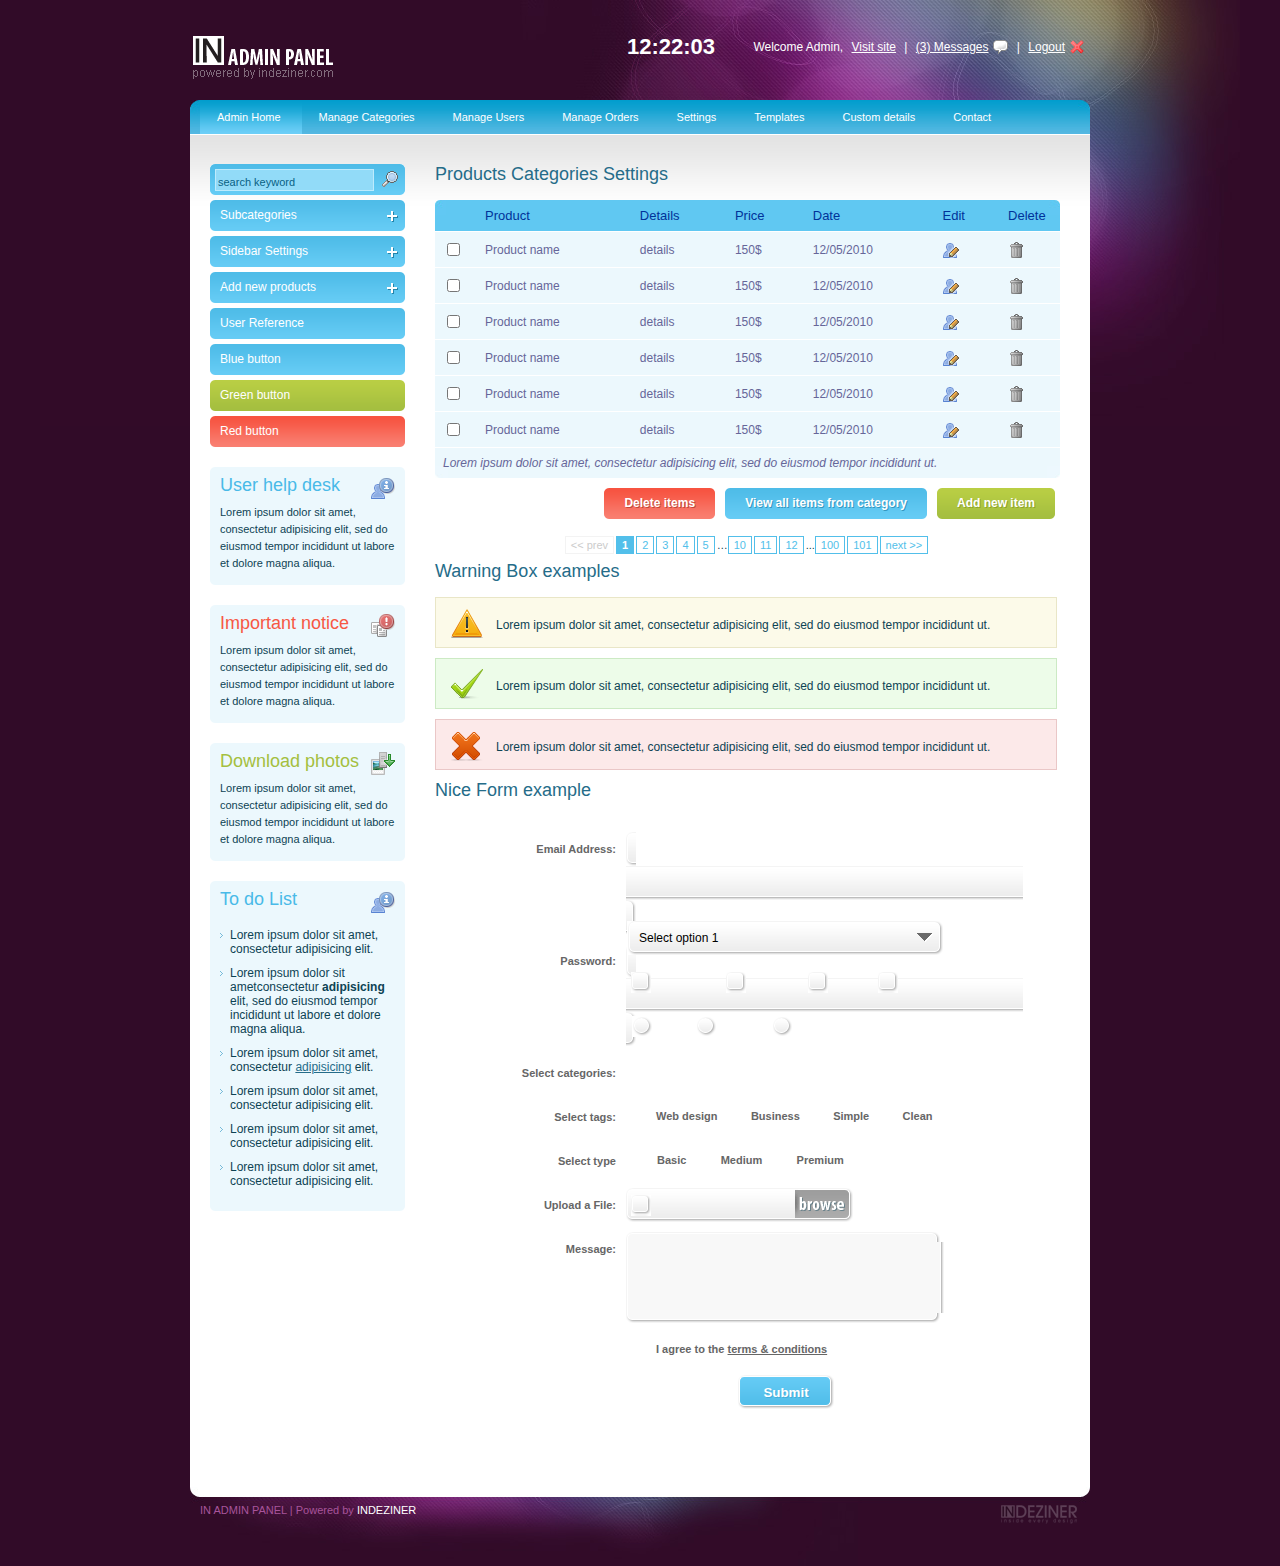
<file: 24HCB_DrinkMilk_Final/Back-End/index-digital.html>
<!DOCTYPE html PUBLIC "-//W3C//DTD XHTML 1.0 Transitional//EN" "http://www.w3.org/TR/xhtml1/DTD/xhtml1-transitional.dtd">
<html xmlns="http://www.w3.org/1999/xhtml">
<head>
<meta http-equiv="Content-Type" content="text/html; charset=utf-8" />
<title>IN ADMIN PANEL | Powered by INDEZINER</title>
<link rel="stylesheet" type="text/css" href="style.css" />
<script type="text/javascript" src="jquery.min.js"></script>
<script type="text/javascript" src="ddaccordion.js"></script>
<script type="text/javascript">
ddaccordion.init({
	headerclass: "submenuheader", //Shared CSS class name of headers group
	contentclass: "submenu", //Shared CSS class name of contents group
	revealtype: "click", //Reveal content when user clicks or onmouseover the header? Valid value: "click", "clickgo", or "mouseover"
	mouseoverdelay: 200, //if revealtype="mouseover", set delay in milliseconds before header expands onMouseover
	collapseprev: true, //Collapse previous content (so only one open at any time)? true/false 
	defaultexpanded: [], //index of content(s) open by default [index1, index2, etc] [] denotes no content
	onemustopen: false, //Specify whether at least one header should be open always (so never all headers closed)
	animatedefault: false, //Should contents open by default be animated into view?
	persiststate: true, //persist state of opened contents within browser session?
	toggleclass: ["", ""], //Two CSS classes to be applied to the header when it's collapsed and expanded, respectively ["class1", "class2"]
	togglehtml: ["suffix", "<img src='images/plus.gif' class='statusicon' />", "<img src='images/minus.gif' class='statusicon' />"], //Additional HTML added to the header when it's collapsed and expanded, respectively  ["position", "html1", "html2"] (see docs)
	animatespeed: "fast", //speed of animation: integer in milliseconds (ie: 200), or keywords "fast", "normal", or "slow"
	oninit:function(headers, expandedindices){ //custom code to run when headers have initalized
		//do nothing
	},
	onopenclose:function(header, index, state, isuseractivated){ //custom code to run whenever a header is opened or closed
		//do nothing
	}
})
</script>
<script src="jquery.jclock-1.2.0.js.txt" type="text/javascript"></script>
<script type="text/javascript" src="jconfirmaction.jquery.js"></script>
<script type="text/javascript">
	
	$(document).ready(function() {
		$('.ask').jConfirmAction();
	});
	
</script>
<script type="text/javascript">
$(function($) {
    $('.jclock').jclock();
});
</script>

<script language="javascript" type="text/javascript" src="niceforms.js"></script>
<link rel="stylesheet" type="text/css" media="all" href="niceforms-default.css" />

</head>
<body>
<div id="main_container">

	<div class="header">
    <div class="logo"><a href="#"><img src="images/logo.gif" alt="" title="" border="0" /></a></div>
    
    <div class="right_header">Welcome Admin, <a href="#">Visit site</a> | <a href="#" class="messages">(3) Messages</a> | <a href="#" class="logout">Logout</a></div>
    <div class="jclock"></div>
    </div>
    
    <div class="main_content">
    
                    <div class="menu">
                    <ul>
                    <li><a class="current" href="index.html">Admin Home</a></li>
                    <li><a href="list.html">Manage Categories<!--[if IE 7]><!--></a><!--<![endif]-->
                    <!--[if lte IE 6]><table><tr><td><![endif]-->
                        <ul>
                        <li><a href="" title="">Lorem ipsum dolor sit amet</a></li>
                        <li><a href="" title="">Lorem ipsum dolor sit amet</a></li>
                        <li><a href="" title="">Lorem ipsum dolor sit amet</a></li>
                        <li><a href="" title="">Lorem ipsum dolor sit amet</a></li>
                        <li><a href="" title="">Lorem ipsum dolor sit amet</a></li>
                        </ul>
                    <!--[if lte IE 6]></td></tr></table></a><![endif]-->
                    </li>
                    <li><a href="login.html">Manage Users<!--[if IE 7]><!--></a><!--<![endif]-->
                    <!--[if lte IE 6]><table><tr><td><![endif]-->
                        <ul>
                        <li><a href="" title="">Lorem ipsum dolor sit amet</a></li>
                        <li><a href="" title="">Lorem ipsum dolor sit amet</a></li>
                        <li><a href="" title="">Lorem ipsum dolor sit amet</a></li>
                        <li><a class="sub1" href="" title="">sublevel2<!--[if IE 7]><!--></a><!--<![endif]-->
                        <!--[if lte IE 6]><table><tr><td><![endif]-->
                            <ul>
                                <li><a href="" title="">sublevel link</a></li>
                                <li><a href="" title="">sulevel link</a></li>
                                <li><a class="sub2" href="#nogo">sublevel3<!--[if IE 7]><!--></a><!--<![endif]-->
                        
                                <!--[if lte IE 6]><table><tr><td><![endif]-->
                                    <ul>
                                        <li><a href="#nogo">Third level-1</a></li>
                                        <li><a href="#nogo">Third level-2</a></li>
                                        <li><a href="#nogo">Third level-3</a></li>
                                        <li><a href="#nogo">Third level-4</a></li>
                                    </ul>
                        
                                <!--[if lte IE 6]></td></tr></table></a><![endif]-->
                                </li>
                                <li><a href="" title="">sulevel link</a></li>
                            </ul>
                        <!--[if lte IE 6]></td></tr></table></a><![endif]-->
                        </li>
                    
                         <li><a href="" title="">Lorem ipsum dolor sit amet</a></li>
                        </ul>
                    <!--[if lte IE 6]></td></tr></table></a><![endif]-->
                    </li>
                    <li><a href="login.html">Manage Orders<!--[if IE 7]><!--></a><!--<![endif]-->
                    <!--[if lte IE 6]><table><tr><td><![endif]-->
                        <ul>
                        <li><a href="" title="">Lorem ipsum dolor sit amet</a></li>
                        <li><a href="" title="">Lorem ipsum dolor sit amet</a></li>
                        <li><a href="" title="">Lorem ipsum dolor sit amet</a></li>
                        <li><a class="sub1" href="" title="">sublevel2<!--[if IE 7]><!--></a><!--<![endif]-->
                        <!--[if lte IE 6]><table><tr><td><![endif]-->
                            <ul>
                                <li><a href="" title="">sublevel link</a></li>
                                <li><a href="" title="">sulevel link</a></li>
                                <li><a class="sub2" href="#nogo">sublevel3<!--[if IE 7]><!--></a><!--<![endif]-->
                        
                                <!--[if lte IE 6]><table><tr><td><![endif]-->
                                    <ul>
                                        <li><a href="#nogo">Third level-1</a></li>
                                        <li><a href="#nogo">Third level-2</a></li>
                                        <li><a href="#nogo">Third level-3</a></li>
                                        <li><a href="#nogo">Third level-4</a></li>
                                    </ul>
                        
                                <!--[if lte IE 6]></td></tr></table></a><![endif]-->
                                </li>
                                <li><a href="" title="">sulevel link</a></li>
                            </ul>
                        <!--[if lte IE 6]></td></tr></table></a><![endif]-->
                        </li>
                    
                         <li><a href="" title="">Lorem ipsum dolor sit amet</a></li>
                        </ul>
                    <!--[if lte IE 6]></td></tr></table></a><![endif]-->
                    </li>
                    <li><a href="login.html">Settings<!--[if IE 7]><!--></a><!--<![endif]-->
                    <!--[if lte IE 6]><table><tr><td><![endif]-->
                        <ul>
                        <li><a href="" title="">Lorem ipsum dolor sit amet</a></li>
                        <li><a href="" title="">Lorem ipsum dolor sit amet</a></li>
                        <li><a href="" title="">Lorem ipsum dolor sit amet</a></li>
                        <li><a class="sub1" href="" title="">sublevel2<!--[if IE 7]><!--></a><!--<![endif]-->
                        <!--[if lte IE 6]><table><tr><td><![endif]-->
                            <ul>
                                <li><a href="" title="">sublevel link</a></li>
                                <li><a href="" title="">sulevel link</a></li>
                                <li><a class="sub2" href="#nogo">sublevel3<!--[if IE 7]><!--></a><!--<![endif]-->
                        
                                <!--[if lte IE 6]><table><tr><td><![endif]-->
                                    <ul>
                                        <li><a href="#nogo">Third level-1</a></li>
                                        <li><a href="#nogo">Third level-2</a></li>
                                        <li><a href="#nogo">Third level-3</a></li>
                                        <li><a href="#nogo">Third level-4</a></li>
                                    </ul>
                        
                                <!--[if lte IE 6]></td></tr></table></a><![endif]-->
                                </li>
                                <li><a href="" title="">sulevel link</a></li>
                            </ul>
                        <!--[if lte IE 6]></td></tr></table></a><![endif]-->
                        </li>
                    
                         <li><a href="" title="">Lorem ipsum dolor sit amet</a></li>
                        </ul>
                    <!--[if lte IE 6]></td></tr></table></a><![endif]-->
                    </li>
                    <li><a href="">Templates</a></li>
                    <li><a href="">Custom details</a></li>
                    <li><a href="">Contact</a></li>
                    </ul>
                    </div> 
                    
                    
                    
                    
    <div class="center_content">  
    
    
    
    <div class="left_content">
    
    		<div class="sidebar_search">
            <form>
            <input type="text" name="" class="search_input" value="search keyword" onclick="this.value=''" />
            <input type="image" class="search_submit" src="images/search.png" />
            </form>            
            </div>
    
            <div class="sidebarmenu">
            
                <a class="menuitem submenuheader" href="">Subcategories</a>
                <div class="submenu">
                    <ul>
                    <li><a href="">Sidebar submenu</a></li>
                    <li><a href="">Sidebar submenu</a></li>
                    <li><a href="">Sidebar submenu</a></li>
                    <li><a href="">Sidebar submenu</a></li>
                    <li><a href="">Sidebar submenu</a></li>
                    </ul>
                </div>
                <a class="menuitem submenuheader" href="" >Sidebar Settings</a>
                <div class="submenu">
                    <ul>
                    <li><a href="">Sidebar submenu</a></li>
                    <li><a href="">Sidebar submenu</a></li>
                    <li><a href="">Sidebar submenu</a></li>
                    <li><a href="">Sidebar submenu</a></li>
                    <li><a href="">Sidebar submenu</a></li>
                    </ul>
                </div>
                <a class="menuitem submenuheader" href="">Add new products</a>
                <div class="submenu">
                    <ul>
                    <li><a href="">Sidebar submenu</a></li>
                    <li><a href="">Sidebar submenu</a></li>
                    <li><a href="">Sidebar submenu</a></li>
                    <li><a href="">Sidebar submenu</a></li>
                    <li><a href="">Sidebar submenu</a></li>
                    </ul>
                </div>
                <a class="menuitem" href="">User Reference</a>
                <a class="menuitem" href="">Blue button</a>
                
                <a class="menuitem_green" href="">Green button</a>
                
                <a class="menuitem_red" href="">Red button</a>
                    
            </div>
            
            
            <div class="sidebar_box">
                <div class="sidebar_box_top"></div>
                <div class="sidebar_box_content">
                <h3>User help desk</h3>
                <img src="images/info.png" alt="" title="" class="sidebar_icon_right" />
                <p>
Lorem ipsum dolor sit amet, consectetur adipisicing elit, sed do eiusmod tempor incididunt ut labore et dolore magna aliqua.
                </p>                
                </div>
                <div class="sidebar_box_bottom"></div>
            </div>
            
            <div class="sidebar_box">
                <div class="sidebar_box_top"></div>
                <div class="sidebar_box_content">
                <h4>Important notice</h4>
                <img src="images/notice.png" alt="" title="" class="sidebar_icon_right" />
                <p>
Lorem ipsum dolor sit amet, consectetur adipisicing elit, sed do eiusmod tempor incididunt ut labore et dolore magna aliqua.
                </p>                
                </div>
                <div class="sidebar_box_bottom"></div>
            </div>
            
            <div class="sidebar_box">
                <div class="sidebar_box_top"></div>
                <div class="sidebar_box_content">
                <h5>Download photos</h5>
                <img src="images/photo.png" alt="" title="" class="sidebar_icon_right" />
                <p>
Lorem ipsum dolor sit amet, consectetur adipisicing elit, sed do eiusmod tempor incididunt ut labore et dolore magna aliqua.
                </p>                
                </div>
                <div class="sidebar_box_bottom"></div>
            </div>  
            
            <div class="sidebar_box">
                <div class="sidebar_box_top"></div>
                <div class="sidebar_box_content">
                <h3>To do List</h3>
                <img src="images/info.png" alt="" title="" class="sidebar_icon_right" />
                <ul>
                <li>Lorem ipsum dolor sit amet, consectetur adipisicing elit.</li>
                 <li>Lorem ipsum dolor sit ametconsectetur <strong>adipisicing</strong> elit, sed do eiusmod tempor incididunt ut labore et dolore magna aliqua.</li>
                  <li>Lorem ipsum dolor sit amet, consectetur <a href="#">adipisicing</a> elit.</li>
                   <li>Lorem ipsum dolor sit amet, consectetur adipisicing elit.</li>
                    <li>Lorem ipsum dolor sit amet, consectetur adipisicing elit.</li>
                     <li>Lorem ipsum dolor sit amet, consectetur adipisicing elit.</li>
                </ul>                
                </div>
                <div class="sidebar_box_bottom"></div>
            </div>
              
    
    </div>  
    
    <div class="right_content">            
        
    <h2>Products Categories Settings</h2> 
                    
                    
<table id="rounded-corner" summary="2007 Major IT Companies' Profit">
    <thead>
    	<tr>
        	<th scope="col" class="rounded-company"></th>
            <th scope="col" class="rounded">Product</th>
            <th scope="col" class="rounded">Details</th>
            <th scope="col" class="rounded">Price</th>
            <th scope="col" class="rounded">Date</th>
            <th scope="col" class="rounded">Edit</th>
            <th scope="col" class="rounded-q4">Delete</th>
        </tr>
    </thead>
        <tfoot>
    	<tr>
        	<td colspan="6" class="rounded-foot-left"><em>Lorem ipsum dolor sit amet, consectetur adipisicing elit, sed do eiusmod tempor incididunt ut.</em></td>
        	<td class="rounded-foot-right">&nbsp;</td>

        </tr>
    </tfoot>
    <tbody>
    	<tr>
        	<td><input type="checkbox" name="" /></td>
            <td>Product name</td>
            <td>details</td>
            <td>150$</td>
            <td>12/05/2010</td>

            <td><a href="#"><img src="images/user_edit.png" alt="" title="" border="0" /></a></td>
            <td><a href="#" class="ask"><img src="images/trash.png" alt="" title="" border="0" /></a></td>
        </tr>
        
    	<tr>
        	<td><input type="checkbox" name="" /></td>
            <td>Product name</td>
            <td>details</td>
            <td>150$</td>
            <td>12/05/2010</td>

            <td><a href="#"><img src="images/user_edit.png" alt="" title="" border="0" /></a></td>
            <td><a href="#" class="ask"><img src="images/trash.png" alt="" title="" border="0" /></a></td>
        </tr> 
        
    	<tr>
        	<td><input type="checkbox" name="" /></td>
            <td>Product name</td>
            <td>details</td>
            <td>150$</td>
            <td>12/05/2010</td>

            <td><a href="#"><img src="images/user_edit.png" alt="" title="" border="0" /></a></td>
            <td><a href="#" class="ask"><img src="images/trash.png" alt="" title="" border="0" /></a></td>
        </tr>
        
    	<tr>
        	<td><input type="checkbox" name="" /></td>
            <td>Product name</td>
            <td>details</td>
            <td>150$</td>
            <td>12/05/2010</td>

            <td><a href="#"><img src="images/user_edit.png" alt="" title="" border="0" /></a></td>
            <td><a href="#" class="ask"><img src="images/trash.png" alt="" title="" border="0" /></a></td>
        </tr>  
    	<tr>
        	<td><input type="checkbox" name="" /></td>
            <td>Product name</td>
            <td>details</td>
            <td>150$</td>
            <td>12/05/2010</td>

            <td><a href="#"><img src="images/user_edit.png" alt="" title="" border="0" /></a></td>
            <td><a href="#" class="ask"><img src="images/trash.png" alt="" title="" border="0" /></a></td>
        </tr>
        
    	<tr>
        	<td><input type="checkbox" name="" /></td>
            <td>Product name</td>
            <td>details</td>
            <td>150$</td>
            <td>12/05/2010</td>

            <td><a href="#"><img src="images/user_edit.png" alt="" title="" border="0" /></a></td>
            <td><a href="#" class="ask"><img src="images/trash.png" alt="" title="" border="0" /></a></td>
        </tr>    
        
    </tbody>
</table>

	 <a href="#" class="bt_green"><span class="bt_green_lft"></span><strong>Add new item</strong><span class="bt_green_r"></span></a>
     <a href="#" class="bt_blue"><span class="bt_blue_lft"></span><strong>View all items from category</strong><span class="bt_blue_r"></span></a>
     <a href="#" class="bt_red"><span class="bt_red_lft"></span><strong>Delete items</strong><span class="bt_red_r"></span></a> 
     
     
        <div class="pagination">
        <span class="disabled"><< prev</span><span class="current">1</span><a href="">2</a><a href="">3</a><a href="">4</a><a href="">5</a>…<a href="">10</a><a href="">11</a><a href="">12</a>...<a href="">100</a><a href="">101</a><a href="">next >></a>
        </div> 
     
     <h2>Warning Box examples</h2>
      
     <div class="warning_box">
        Lorem ipsum dolor sit amet, consectetur adipisicing elit, sed do eiusmod tempor incididunt ut.
     </div>
     <div class="valid_box">
        Lorem ipsum dolor sit amet, consectetur adipisicing elit, sed do eiusmod tempor incididunt ut.
     </div>
     <div class="error_box">
        Lorem ipsum dolor sit amet, consectetur adipisicing elit, sed do eiusmod tempor incididunt ut.
     </div>  
           
     <h2>Nice Form example</h2>
     
         <div class="form">
         <form action="" method="post" class="niceform">
         
                <fieldset>
                    <dl>
                        <dt><label for="email">Email Address:</label></dt>
                        <dd><input type="text" name="" id="" size="54" /></dd>
                    </dl>
                    <dl>
                        <dt><label for="password">Password:</label></dt>
                        <dd><input type="text" name="" id="" size="54" /></dd>
                    </dl>
                    
                    
                    <dl>
                        <dt><label for="gender">Select categories:</label></dt>
                        <dd>
                            <select size="1" name="gender" id="">
                                <option value="">Select option 1</option>
                                <option value="">Select option 2</option>
                                <option value="">Select option 3</option>
                                <option value="">Select option 4</option>
                                <option value="">Select option 5</option>
                            </select>
                        </dd>
                    </dl>
                    <dl>
                        <dt><label for="interests">Select tags:</label></dt>
                        <dd>
                            <input type="checkbox" name="interests[]" id="" value="" /><label class="check_label">Web design</label>
                            <input type="checkbox" name="interests[]" id="" value="" /><label class="check_label">Business</label>
                            <input type="checkbox" name="interests[]" id="" value="" /><label class="check_label">Simple</label>
                            <input type="checkbox" name="interests[]" id="" value="" /><label class="check_label">Clean</label>
                        </dd>
                    </dl>
                    
                    <dl>
                        <dt><label for="color">Select type</label></dt>
                        <dd>
                            <input type="radio" name="type" id="" value="" /><label class="check_label">Basic</label>
                            <input type="radio" name="type" id="" value="" /><label class="check_label">Medium</label>
                            <input type="radio" name="type" id="" value="" /><label class="check_label">Premium</label>
                        </dd>
                    </dl>
                    
                    
                    
                    <dl>
                        <dt><label for="upload">Upload a File:</label></dt>
                        <dd><input type="file" name="upload" id="upload" /></dd>
                    </dl>
                    
                    <dl>
                        <dt><label for="comments">Message:</label></dt>
                        <dd><textarea name="comments" id="comments" rows="5" cols="36"></textarea></dd>
                    </dl>
                    
                    <dl>
                        <dt><label></label></dt>
                        <dd>
                            <input type="checkbox" name="interests[]" id="" value="" /><label class="check_label">I agree to the <a href="#">terms &amp; conditions</a></label>
                        </dd>
                    </dl>
                    
                     <dl class="submit">
                    <input type="submit" name="submit" id="submit" value="Submit" />
                     </dl>
                     
                     
                    
                </fieldset>
                
         </form>
         </div>  
      
     
     </div><!-- end of right content-->
            
                    
  </div>   <!--end of center content -->               
                    
                    
    
    
    <div class="clear"></div>
    </div> <!--end of main content-->
	
    
    <div class="footer">
    
    	<div class="left_footer">IN ADMIN PANEL | Powered by <a href="http://indeziner.com">INDEZINER</a></div>
    	<div class="right_footer"><a href="http://indeziner.com"><img src="images/indeziner_logo.gif" alt="" title="" border="0" /></a></div>
    
    </div>

</div>		
</body>
</html>
</file>
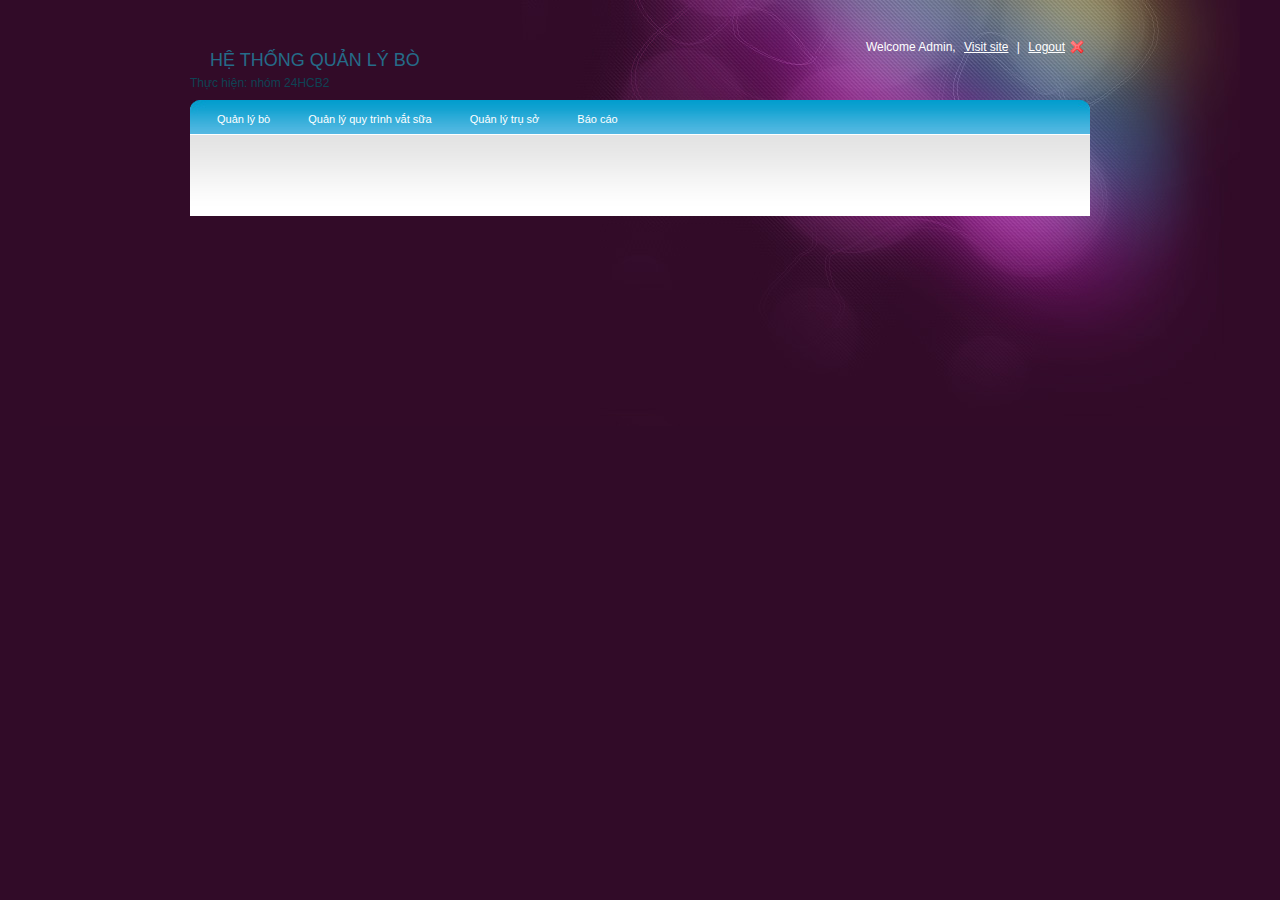
<file: 24HCB_DrinkMilk_Final/Back-End/index-Update.html>
<!DOCTYPE html>
<html>
<head>
<link rel="stylesheet" type="text/css" href="style.css">
<link rel="stylesheet" type="text/css" media="all" href="niceforms-default.css" />
</head>
<body>
<div id="main_container">
	<div class="header">
    <div class="logo" margin-left="100px">
<h3>HỆ THỐNG QUẢN LÝ BÒ </h3>
<p>Thực hiện: nhóm 24HCB2</p>	
	</div>
    
    <div class="right_header">Welcome Admin, <a href="#">Visit site</a> | <a href="#" class="logout">Logout</a></div>
    </div>
    
    <div class="main_content">
                    <div class="menu">
                    <ul>
                    <li><a href="">Quản lý bò</a>
                        <ul>
                        <li><a href="#inforcows" onclick="inforcowsFunction()" >Quản lý bò</a></li>
                        <li><a href="#reporthealth" onclick="reporthealthFunction()"> Quản Lý Sức Khỏe Bò</a></li>
                        </ul>
                    </li>
                    <li><a href="" >Quản lý quy trình vắt sữa</a>
						<ul>
                        <li><a href="#getmilk" onclick="getmilkFunction()" >Quản lý quy trình vắt sữa</a></li>
                        <li><a href="#getdetailmilk" onclick="getdetailmilkFunction()">Quản lý chi tiết quy trình vắt sữa</a></li>
                        </ul>
                    </li>
                    <li><a href="">Quản lý trụ sở</a>
                        <ul>
                        <li><a href="#unit" onclick="unitFunction()" >Quản lý trụ sở</a></li>
                        <li><a href="#coso" onclick="cosoFunction()" >Quản lý cơ sở</a></li>
                        <li><a href="#lodging" onclick="lodgingFunction()"  >Quản lý chuồng trại</a></li>
						</ul>
                    </li>
					<li><a href="#reports" onclick="getReportFunction()">Báo cáo</a>
                    </li>
    
                    </div>
    <div class="center_content">  
    
    <div class="right_content">   


<form id="form_reports" style="display: none;" class="formshow" >
		<p> Báo cáo </p>
        <br />
        Nhập Tên TK cần tạo: <input type="text" id="txtTenThe" />
        <button id="btnDangKy" type="button">Rút tiền</button>
        <br></br>
</form>

<form id="form_getmilk" style="display: none;" class="formshow" >
	<h2>Quy trình vắt sữa bò</h2>                  
	<table id="rounded-corner" summary="2007 Major IT Companies' Profit">
		<thead>
			<tr>
				<th scope="col" class="rounded">Mã quy trình</th>
				<th scope="col" class="rounded">Mã số chuồng</th>
				<th scope="col" class="rounded">Mã nhân viên</th>
				<th scope="col" class="rounded">Ngày thực hiện</th>
				<th scope="col" class="rounded">Giờ bắt đầu</th>
				<th scope="col" class="rounded">Giờ kết thúc</th>
				<th scope="col" class="rounded">Edit</th>
				<th scope="col" class="rounded-q4">Delete</th>
			</tr>
		</thead>
		<tbody  id="QuyTrinhList">
		
		</tbody>
	</table>
	<div class="pagination">
		<span class="disabled"><< prev</span><span class="current">1</span><a href="">2</a><a href="">3</a><a href="">4</a><a href="">5</a>…<a href="">10</a><a href="">11</a><a href="">12</a>...<a href="">100</a><a href="">101</a><a href="">next >></a>
	</div> 
	
	<h2>Thêm quy trình vắt sữa bò</h2>

	<div class="form">     
	 <form action="" method="post" class="niceform">
		<fieldset>
			<dl>
				<dt><label for="MaQuyTrinh">Mã quy trình</label></dt>
				<dd><input type="text" class="form-control" id="txtMaQuyTrinh" readonly placeholder="Mã quy trình"></dd>
			</dl>
			<dl>
				<dt><label for="MaSoChuong">Mã số chuồng</label></dt>
				<dd><select id='mySelectChuong'></select></dd>
			</dl>
			<dl>
				<dt><label for="MaNhanVien">Mã nhân viên</label></dt>
				<dd><select id='mySelectNhanVienQuyTrinh'></select></dd>
			</dl>
			<dl>
				<dt><label for="NgayThucHien">Ngày thực hiện</label></dt>
				<dd><input type="date" class="form-control" id="txtNgayThucHien" placeholder="Ngày nhập"></dd>
			</dl>
			<dl>
				<dt><label for="GioBatDau">Giờ bắt đầu</label></dt>
				<dd><input type="time" class="form-control" id="txtGioBatDau" placeholder="Giờ bắt đầu"></dd>
			</dl>
			<dl>
				<dt><label for="GioKetThuc">Giờ kết thúc</label></dt>
				<dd><input type="time" class="form-control" id="txtGioKetThuc" placeholder="Giờ kết thúc"></dd>
			</dl>
			<dl class="submit">
			  <button type="button" class="btn btn-default" id="btnAddQuyTrinh">Thêm</button>
			  <button type="button" class="btn btn-default" id="btnUpdateQuyTrinh">Sửa</button>
			</dl>
		</fieldset>
	 </form>
	</div>  
</form>

<form id="form_getdetailmilk" style="display: none;" class="formshow" >
	<h2>Chi tiết quy trình vắt sữa bò</h2>                  
	<table id="rounded-corner" summary="2007 Major IT Companies' Profit">
		<thead>
			<tr>
				<th scope="col" class="rounded">Mã quy trình</th>
				<th scope="col" class="rounded">Mã số chip</th>
				<th scope="col" class="rounded">Số lượng sữa</th>
				<th scope="col" class="rounded">Tình trạng bầu vú</th>
				<th scope="col" class="rounded">Edit</th>
				<th scope="col" class="rounded-q4">Delete</th>
			</tr>
		</thead>
		<tbody  id="CTQuyTrinhList">
		
		</tbody>
	</table>
	<div class="pagination">
		<span class="disabled"><< prev</span><span class="current">1</span><a href="">2</a><a href="">3</a><a href="">4</a><a href="">5</a>…<a href="">10</a><a href="">11</a><a href="">12</a>...<a href="">100</a><a href="">101</a><a href="">next >></a>
	</div> 
	
	<h2>Thêm chi tiết quy trình vắt sữa bò</h2>

	<div class="form">     
	 <form action="" method="post" class="niceform">
		<fieldset>
			<dl>
				<dt><label for="MaQuyTrinh_CT">Mã quy trình</label></dt>
				<dd><input type="text" class="form-control" id="txtMaQuyTrinh_CT" placeholder="Mã quy trình"></dd>
			</dl>
			<dl>
				<dt><label for="MaSoChip_CT">Mã số chip</label></dt>
				<dd><input type="text" class="form-control" id="txtMaSoChip_CT" placeholder="Mã số chip"></dd>
			</dl>
			<dl>
				<dt><label for="SoLuongSua">Số lượng sữa</label></dt>
				<dd><input type="text" class="form-control" id="txtSoLuongSua" placeholder="Số lượng sữa"></dd>
			</dl>
			<dl>
				<dt><label for="TinhTrangBauVu">Tình trạng bầu vú</label></dt>
				<dd><input type="text" class="form-control" id="txtTinhTrangBauVu" placeholder="Tình trạng bầu vú"></dd>
			</dl>
			<dl class="submit">
			  <button type="button" class="btn btn-default" id="btnAddCTQuyTrinh">Thêm</button>
			  <button type="button" class="btn btn-default" id="btnUpdateCTQuyTrinh">Sửa</button>
			</dl>
		</fieldset>
	 </form>
	</div>  
</form>

<form id="form_inforcows" style="display: none;" class="formshow" >
	<h2>Quản lý thông tin bò</h2>                  
	<table id="rounded-corner" summary="2007 Major IT Companies' Profit">
		<thead>
			<tr>
				<th scope="col" class="rounded">Mã số Chip</th>
				<th scope="col" class="rounded">Ｎｇày nhập</th>
				<th scope="col" class="rounded">Cân nặng</th>
				<th scope="col" class="rounded">Màu sắc</th>
				<th scope="col" class="rounded">Đặc điểm nhận diện</th>
				<th scope="col" class="rounded">Dị tật</th>
				<th scope="col" class="rounded">Edit</th>
				<th scope="col" class="rounded-q4">Delete</th>
			</tr>
		</thead>
		<tbody  id="BoList">
		
		</tbody>
	</table>
	<div class="pagination">
		<span class="disabled"><< prev</span><span class="current">1</span><a href="">2</a><a href="">3</a><a href="">4</a><a href="">5</a>…<a href="">10</a><a href="">11</a><a href="">12</a>...<a href="">100</a><a href="">101</a><a href="">next >></a>
	</div> 
	
	<h2>Thêm thông tin bò</h2>

	<div class="form">     
	 <form action="" method="post" class="niceform">
		<fieldset>
			<dl>
				<dt><label for="MaSoChip">Mã số chip</label></dt>
				<dd><input type="text" class="form-control" id="txtMaSoChip" readonly placeholder="Mã số chip"></dd>
			</dl>
			<dl>
				<dt><label for="NgayNhap">Ngày nhập</label></dt>
				<dd><input type="date" class="form-control" id="txtNgayNhap" placeholder="Ngày nhập"></dd>
			</dl>
			<dl>
				<dt><label for="CanNang">Cân nặng</label></dt>
				<dd><input type="txtCanNang" class="form-control" id="txtCanNang" placeholder="Cân nặng"></dd>
			</dl>
			<dl>
				<dt><label for="MauSac">Màu sắc</label></dt>
				<dd><input type="txtMauSac" class="form-control" id="txtMauSac" placeholder="Màu sắc"></dd>
			</dl>
			<dl>
				<dt><label for="DacDiemNhanDien">Đặc điểm nhận diện</label></dt>
				<dd><input type="txtDacDiemNhanDien" class="form-control" id="txtDacDiemNhanDien" placeholder="Đặc điểm nhận diện"></dd>
			</dl>
			<dl>
				<dt><label for="DiTat">Dị tật</label></dt>
				<dd><input type="txtDiTat" class="form-control" id="txtDiTat" placeholder="Dị tật"></dd>
			</dl>
			<dl class="submit">
			  <button type="button" class="btn btn-default" id="btnAddBo">Thêm</button>
			  <button type="button" class="btn btn-default" id="btnUpdateBo">Sửa</button>
			</dl>
		</fieldset>
	 </form>
	</div>
</form>
<form id="form_reporthealth" style="display: none;" class="formshow" >
	<h2>Quản lý thông tin sức khỏe bò</h2>                  
	<table id="rounded-corner" summary="2007 Major IT Companies' Profit">
		<thead>
			<tr>
				<th scope="col" class="rounded">Mã số Chip</th>
				<th scope="col" class="rounded">Ngày ghi nhận</th>
				<th scope="col" class="rounded">Giờ ghi nhận</th>
				<th scope="col" class="rounded">Cân nặng</th>
				<th scope="col" class="rounded">Nhiệt độ </th>
				<th scope="col" class="rounded">Protit</th>
				<th scope="col" class="rounded">Gluxit</th>
				<th scope="col" class="rounded">Lipit</th>
				<th scope="col" class="rounded">TT Sức khỏe</th>
				<th scope="col" class="rounded">Edit</th>
				<th scope="col" class="rounded-q4">Delete</th>
			</tr>
		</thead>
		<tbody  id="SucKhoeBoList">
		
		</tbody>
	</table>
	<div class="pagination">
		<span class="disabled"><< prev</span><span class="current">1</span><a href="">2</a><a href="">3</a><a href="">4</a><a href="">5</a>…<a href="">10</a><a href="">11</a><a href="">12</a>...<a href="">100</a><a href="">101</a><a href="">next >></a>
	</div> 
	
	<h2>Thêm thông tin sức khỏe bò</h2>

	<div class="form">     
	 <form action="" method="post" class="niceform">
		<fieldset>
			<dl>
				<dt><label for="MaSoChip">Mã số chip</label></dt>
				<dd><input type="text" class="form-control" id="txtMaSoChip" placeholder="Mã số chip"></dd>
			</dl>
			<dl>
				<dt><label for="NgayGhiNhan">Ngày ghi nhận</label></dt>
				<dd><input type="date" class="form-control" id="txtNgayGhiNhan" placeholder="Ngày ghi nhận"></dd>
			</dl>
			<dl>
				<dt><label for="GioGhiNhan">Giờ ghi nhận</label></dt>
				<dd><input type="txtGioGhiNhan" class="form-control" id="txtGioGhiNhan" placeholder="Giờ Ghi Nhận"></dd>
			</dl>
			<dl>
				<dt><label for="CanNang">Cân Nặng</label></dt>
				<dd><input type="txtCanNang" class="form-control" id="txtCanNang" placeholder="Cân Nặng"></dd>
			</dl>
			<dl>
				<dt><label for="NhietDo">Nhiệt Độ</label></dt>
				<dd><input type="txtNhietDo" class="form-control" id="txtNhietDo" placeholder="Nhiệt Độ"></dd>
			</dl>
			<dl>
				<dt><label for="Protit">Protit</label></dt>
				<dd><input type="txtProtit" class="form-control" id="txtProtit" placeholder="Protit"></dd>
			</dl>
			<dl>
				<dt><label for="Gluxit">Gluxit</label></dt>
				<dd><input type="txtGluxit" class="form-control" id="txtGluxit" placeholder="Gluxit"></dd>
			</dl>
			<dl>
				<dt><label for="Lipit">Lipit</label></dt>
				<dd><input type="txtLipit" class="form-control" id="txtLipit" placeholder="Lipit"></dd>
			</dl>
			<dl>
				<dt><label for="TTSucKhoe">TT sức khỏe</label></dt>
				<dd><input type="txtTTSucKhoe" class="form-control" id="txtTTSucKhoe" placeholder="TT Sức khỏe"></dd>
			</dl>
			<dl class="submit">
			  <button type="button" class="btn btn-default" id="btnAddSucKhoeBo">Thêm</button>
			  <button type="button" class="btn btn-default" id="btnUpdateSucKhoeBo">Sửa</button>
			</dl>
		</fieldset>
	 </form>
	</div>
</form>

<form id="form_unit" style="display: none;" class="formshow">
<h2>Quản lý trụ sở</h2>                  
<table id="rounded-corner" summary="2007 Major IT Companies' Profit">
    <thead>
    	<tr>
            <th scope="col" class="rounded">ID</th>
            <th scope="col" class="rounded">Trụ sở</th>
            <th scope="col" class="rounded">Edit</th>
            <th scope="col" class="rounded-q4">Delete</th>
        </tr>
    </thead>
    <tbody  id="stationList">
	
    </tbody>
</table>
<div class="pagination">
	<span class="disabled"><< prev</span><span class="current">1</span><a href="">2</a><a href="">3</a><a href="">4</a><a href="">5</a>…<a href="">10</a><a href="">11</a><a href="">12</a>...<a href="">100</a><a href="">101</a><a href="">next >></a>
</div> 
<h2>Thêm trụ sở</h2>

<div class="form">     
 <form action="" method="post" class="niceform">
	<fieldset>
		<dl>
			<dt><label for="TruSo">Trụ Sở</label></dt>
			<dd><input type="txtTruSo" class="form-control" id="txtTruSo" readonly placeholder="Trụ Sở"></dd>
		</dl>
		<dl>
			<dt><label for="DiaChiTruSo">Địa Chỉ</label></dt>
			<dd><input type="txtDiaChiTruSo" class="form-control" id="txtDiaChiTruSo" placeholder="Địa chỉ trụ sở"></dd>
		</dl>
		<dl class="submit">
		  <button type="button" class="btn btn-default" id="btnAddTruSo">Thêm</button>
		  <button type="button" class="btn btn-default" id="btnUpdateTruSo">Sửa</button>
		</dl>
	</fieldset>
 </form>
</div>
</form>

<form id="form_lodging" style="display: none;" class="formshow" >
	<h2>Quản lý chuồng trại</h2>                  
	<table id="rounded-corner" summary="2007 Major IT Companies' Profit">
		<thead>
			<tr>
				<th scope="col" class="rounded">Mã số chuồng</th>
				<th scope="col" class="rounded">Mã cơ sở</th>
				<th scope="col" class="rounded">Địa chỉ chuồng</th>
				<th scope="col" class="rounded">Edit</th>
				<th scope="col" class="rounded-q4">Delete</th>
			</tr>
		</thead>
		<tbody  id="chuongList">
		
		</tbody>
	</table>
	<div class="pagination">
		<span class="disabled"><< prev</span><span class="current">1</span><a href="">2</a><a href="">3</a><a href="">4</a><a href="">5</a>…<a href="">10</a><a href="">11</a><a href="">12</a>...<a href="">100</a><a href="">101</a><a href="">next >></a>
	</div> 
	
	<h2>Thêm chuồng trại</h2>

	<div class="form">     
	 <form action="" method="post" class="niceform">
		<fieldset>
			<dl>
				<dt><label for="MaSoChuong">Mã số chuồng</label></dt>
				<dd><input type="txtMaSoChuong" class="form-control" id="txtMaSoChuong" readonly placeholder="Mã số chuồng"></dd>
			</dl>
			<dl>
				<dt><label for="MaCoSo">Mã cơ sở</label></dt>
				<dd><input type="txtMaCoSoChuong" class="form-control" id="txtMaCoSoChuong" placeholder="Mã Cơ sở"></dd>
			</dl>
			<dl>
				<dt><label for="DiaChiChuong">Địa chỉ chuồng</label></dt>
				<dd><input type="txtDiaChiChuong" class="form-control" id="txtDiaChiChuong" placeholder="Trụ sở"></dd>
			</dl>
			<dl class="submit">
			  <button type="button" class="btn btn-default" id="btnAddChuong">Thêm</button>
			  <button type="button" class="btn btn-default" id="btnUpdateChuong">Sửa</button>
			</dl>
		</fieldset>
	 </form>
	</div>
</form>

<form id="form_CoSo" style="display: none;" class="formshow" >
	<h2>Quản lý cơ sở</h2>                  
	<table id="rounded-corner" summary="2007 Major IT Companies' Profit">
		<thead>
			<tr>
				<th scope="col" class="rounded">Mã cơ sở</th>
				<th scope="col" class="rounded">Địa chỉ</th>
				<th scope="col" class="rounded">Trụ sở</th>
				<th scope="col" class="rounded">Người quản lý</th>
				<th scope="col" class="rounded">Edit</th>
				<th scope="col" class="rounded-q4">Delete</th>
			</tr>
		</thead>
		<tbody  id="stationList1">
		
		</tbody>
	</table>
	<div class="pagination">
		<span class="disabled"><< prev</span><span class="current">1</span><a href="">2</a><a href="">3</a><a href="">4</a><a href="">5</a>…<a href="">10</a><a href="">11</a><a href="">12</a>...<a href="">100</a><a href="">101</a><a href="">next >></a>
	</div> 
	
	<h2>Thêm cơ sở</h2>

	<div class="form">     
	 <form action="" method="post" class="niceform">
		<fieldset>
			<dl>
				<dt><label for="MaCoSo">Cơ Sở</label></dt>
				<dd><input type="txtMaCoSo" class="form-control" id="txtMaCoSo" readonly placeholder="Mã Cơ Sở"></dd>
			</dl>
			<dl>
				<dt><label for="DiaChiCoSo">Địa Chỉ</label></dt>
				<dd><input type="txtDiaChiCoSo" class="form-control" id="txtDiaChiCoSo" placeholder="Địa chỉ Cơ sở"></dd>
			</dl>
			<dl>
				<dt><label for="TruSo">Trụ Sở</label></dt>
				<dd><select id='mySelectTruSo'></select></dd>
			</dl>
			<dl>
				<dt><label for="NguoiQuanLy">Người Quản Lý</label></dt>
				<dd><select id='mySelectNguoiQuanLy'></select></dd>
			</dl>
			<dl class="submit">
			  <button type="button" class="btn btn-default" id="btnAddCoSo">Thêm</button>
			  <button type="button" class="btn btn-default" id="btnUpdateCoSo">Sửa</button>
			</dl>
		</fieldset>
	 </form>
	</div>
</form>
     
     </div><!-- end of right content-->                           
  </div>   <!--end of center content -->               
                    
    <div class="clear"></div>
    </div> <!--end of main content-->
</div>
	<script src="https://ajax.googleapis.com/ajax/libs/jquery/3.2.1/jquery.min.js"></script>
<script type="text/javascript">
/* When the user clicks on the button, 
toggle between hiding and showing the dropdown content */

function myFunction() {
		document.getElementById("myDropdown").classList.toggle("show");
	}

function getmilkFunction(){
	document.getElementById("form_inforcows").style.display="none";
	document.getElementById("form_unit").style.display="none";
	document.getElementById("form_lodging").style.display="none";
	document.getElementById("form_CoSo").style.display="none";
	document.getElementById("form_getdetailmilk").style.display="none";
	document.getElementById("form_reporthealth").style.display="none";
	
	document.getElementById("form_getmilk").style.display="block";
	$('#QuyTrinhList').empty();
	getComboChuong();
	getComboNhanVienQuyTrinh();
	getqtVatSua();
}

function getdetailmilkFunction(){
	document.getElementById("form_inforcows").style.display="none";
	document.getElementById("form_unit").style.display="none";
	document.getElementById("form_lodging").style.display="none";
	document.getElementById("form_CoSo").style.display="none";	
	document.getElementById("form_getmilk").style.display="none";
	document.getElementById("form_reporthealth").style.display="none";
	
	document.getElementById("form_getdetailmilk").style.display="block";
}

function inforcowsFunction(){
	document.getElementById("form_unit").style.display="none";
	document.getElementById("form_lodging").style.display="none";
	document.getElementById("form_getmilk").style.display="none";
	document.getElementById("form_CoSo").style.display="none";
	document.getElementById("form_getdetailmilk").style.display="none";
	document.getElementById("form_reporthealth").style.display="none";
	
	document.getElementById("form_inforcows").style.display="block";
	$('#BoList').empty();
	getBo();
}

function reporthealthFunction(){
	document.getElementById("form_unit").style.display="none";
	document.getElementById("form_lodging").style.display="none";
	document.getElementById("form_getmilk").style.display="none";
	document.getElementById("form_CoSo").style.display="none";
	document.getElementById("form_getdetailmilk").style.display="none";
	document.getElementById("form_inforcows").style.display="none";
	
	document.getElementById("form_reporthealth").style.display="block";
	$('#SucKhoeBoList').empty();
	getSucKhoeBo();
}
function unitFunction(){
	document.getElementById("form_lodging").style.display="none";
	document.getElementById("form_getmilk").style.display="none";
	document.getElementById("form_inforcows").style.display="none";
	document.getElementById("form_CoSo").style.display="none";
	document.getElementById("form_getdetailmilk").style.display="none";
	document.getElementById("form_reporthealth").style.display="none";
	
	document.getElementById("form_unit").style.display="block";
	
	$('#stationList').empty();
	getTruSo();
}

function cosoFunction(){
	document.getElementById("form_lodging").style.display="none";
	document.getElementById("form_getmilk").style.display="none";
	document.getElementById("form_inforcows").style.display="none";
	document.getElementById("form_unit").style.display="none";
	document.getElementById("form_getdetailmilk").style.display="none";
	document.getElementById("form_reporthealth").style.display="none";
	
	document.getElementById("form_CoSo").style.display="block";
	
	$('#stationList1').empty();
	getComboTruSo();
	getComboNhanVien();
	getCoSo();
}

function lodgingFunction(){
	document.getElementById("form_getmilk").style.display="none";
	document.getElementById("form_inforcows").style.display="none";
	document.getElementById("form_unit").style.display="none";
	document.getElementById("form_CoSo").style.display="none";
	document.getElementById("form_getdetailmilk").style.display="none";
	document.getElementById("form_reporthealth").style.display="none";
	
	document.getElementById("form_lodging").style.display="block";
	
	$('#chuongList').empty();
	getChuong();
}

// Quản lý trụ sở
	function getTruSo(){
		var _url = 'http://localhost:2796/api/TruSo';
	   var maxstation = 1;
		$.ajax({
			url: _url,
			dataType: 'json',
			timeout: 30 * 1000
		})
		.done(function (data) {
			//console.log(data);
			$('#stationList').empty();
			$.each(data, function (index, dm) {
				var tr = '<tr>' +
							'<td>' + dm.MaTruSo + '</td>' +
							'<td>' + dm.DiaChiTruSo + '</td>' +
							'<td><a href="#" onclick="getTruSoAction(' + dm.MaTruSo + ')" ><img src="images/user_edit.png" alt="" title="" border="0" /></a></td>' +
							'<td><a href="#" onclick="deleteTruSoAction('+ dm.MaTruSo +')"><img src="images/trash.png" alt="" title="" border="0" /></a></td>' +
						+'</tr>';
				$('#stationList').append(tr);
				maxstation = dm.MaTruSo;
			});
			maxstation = maxstation + 1;
			$('#txtTruSo').val(maxstation);	
			$('#txtDiaChiTruSo').val("");
			$("#btnUpdateTruSo").prop("disabled",true);
			$("#btnAddTruSo").prop("disabled",false);
		})
		.fail(function (jqXHR, textStatus, error) {
			console.log(jqXHR);
			console.log(jqXHR.statusCode);
		});
	};
	
	function getComboTruSo(){
		var _url = 'http://localhost:2796/api/TruSo';
	   var maxstation = 1;
		$.ajax({
			url: _url,
			dataType: 'json',
			timeout: 30 * 1000
		})
		.done(function (data) {
			$.each(data, function (index, dm) {		
				$('#mySelectTruSo').append($("<option/>", {
					value: dm.MaTruSo,
					text: dm.DiaChiTruSo
				}));
			});
		})
		.fail(function (jqXHR, textStatus, error) {
			console.log(jqXHR);
			console.log(jqXHR.statusCode);
		});
	};
	
	function getComboNhanVien(){
		var _url = 'http://localhost:2796/api/NhanVien';
	   var maxstation = 1;
		$.ajax({
			url: _url,
			dataType: 'json',
			timeout: 30 * 1000
		})
		.done(function (data) {
			$.each(data, function (index, dm) {		
				$('#mySelectNguoiQuanLy').append($("<option/>", {
					value: dm.MaNV,
					text: dm.TenNhanVien
				}));
			});
		})
		.fail(function (jqXHR, textStatus, error) {
			console.log(jqXHR);
			console.log(jqXHR.statusCode);
		});
	};

	$('#btnAddTruSo').on('click', function () {
		var stationNo = $('#txtTruSo').val();
		var address = $('#txtDiaChiTruSo').val();
		
		var _url = 'http://localhost:2796/api/TruSo/add';
		var dataToPost = {
				'MaTruSo': stationNo,
				'DiaChiTruSo': address
		}
		var jsonToPost = JSON.stringify(dataToPost);
		//console.log(jsonToPost);
		$.ajax({
			type: 'POST',
			url: _url,
			data: jsonToPost,
			dataType: 'json',
			contentType: 'application/json',
			timeout: 30 * 1000
		})
			.done(function (data, textStatus, jqXHR) {
				$('#stationList').empty();
				getTruSo();
			})
			.fail(function (jqXHR, textStatus, error) {
				console.log(error);
			});
	});
	
	$('#btnUpdateTruSo').on('click', function () {
		var stationNo = $('#txtTruSo').val();
		var address = $('#txtDiaChiTruSo').val();
		
		var _url = 'http://localhost:2796/api/TruSo/' + stationNo;
		var dataToPost = {
				'MaTruSo': stationNo,
				'DiaChiTruSo': address
		}
		var jsonToPost = JSON.stringify(dataToPost);
		$.ajax({
			type: 'PUT',
			url: _url,
			data: jsonToPost,
			dataType: 'json',
			contentType: 'application/json',
			timeout: 30 * 1000
		})
			.done(function (data, textStatus, jqXHR) {
				console.log(data);
				console.log(jqXHR);
				$('#stationList').empty();
				getTruSo();
			})
			.fail(function (jqXHR, textStatus, error) {
				console.log(error);
			});
	});
	  function getTruSoAction(stationNo){
			var _url = 'http://localhost:2796/api/TruSo/' + stationNo;
			$.ajax({
				url: _url,
				dataType: 'json',
				timeout: 30 * 1000
			})
			.done(function (data) {
				$('#txtTruSo').val(data.MaTruSo);
				$('#txtDiaChiTruSo').val(data.DiaChiTruSo);
				$("#btnUpdateTruSo").prop("disabled",false);
				$("#btnAddTruSo").prop("disabled",true);
			})
			.fail(function (jqXHR, textStatus, error) {
				console.log(jqXHR);
				console.log(jqXHR.statusCode);
			});	
	  };
	  
	  function deleteTruSoAction(stationNo){
		var _url = 'http://localhost:2796/api/TruSo/' + stationNo;
		var dataToPost = {
				'MaTruSo': stationNo,
				'DiaChiTruSo': ''
		}
		var jsonToPost = JSON.stringify(dataToPost);
		$.ajax({
			type: 'DELETE',
			url: _url,
			data: jsonToPost,
			dataType: 'json',
			contentType: 'application/json',
			timeout: 30 * 1000
		})
			.done(function (data, textStatus, jqXHR) {
				$('#stationList').empty();
				getTruSo();
			})
			.fail(function (jqXHR, textStatus, error) {
				console.log(error);
			});
	};
	
	// Quản lý cơ sở
	function getCoSo(){
		var _url = 'http://localhost:2796/api/CoSo';
	   var maxstation = 1;
		$.ajax({
			url: _url,
			dataType: 'json',
			timeout: 30 * 1000
		})
		.done(function (data) {
			$('#stationList1').empty();
			$.each(data, function (index, dm) {
				var tr = '<tr>' +
							'<td>' + dm.MaCS + '</td>' +
							'<td>' + dm.DiaChiCS + '</td>' +
							'<td>' + dm.MaTruSo + '</td>' +
							'<td>' + dm.NguoiQuanLy + '</td>' +
							'<td><a href="#" onclick="getCoSoAction('+ dm.MaCS +')" ><img src="images/user_edit.png" alt="" title="" border="0" /></a></td>' +
							'<td><a href="#" onclick="deleteCoSoAction('+ dm.MaCS +')"><img src="images/trash.png" alt="" title="" border="0" /></a></td>' +
						+'</tr>';

				$('#stationList1').append(tr);
				maxstation = dm.MaCS;
			});
			maxstation = maxstation + 1;
			$('#txtMaCoSo').val(maxstation);	
			$('#txtDiaChiCoSo').val("");
			$("#btnUpdateCoSo").prop("disabled",true);
			$("#btnAddCoSo").prop("disabled",false);
		})
		.fail(function (jqXHR, textStatus, error) {
			console.log(jqXHR);
			console.log(jqXHR.statusCode);
		});
	};

	$('#btnAddCoSo').on('click', function () {
		var maCoSo = $('#txtMaCoSo').val();
		var diaChi = $('#txtDiaChiCoSo').val();
		var truSo = $('#mySelectTruSo option:selected').attr('value');
		var nguoiQuanLy = $('#mySelectNguoiQuanLy option:selected').attr('value');
		
		var _url = 'http://localhost:2796/api/CoSo/add';
		var dataToPost = {
				'MaCS': maCoSo,
				'DiaChiCS': diaChi,
				'MaTruSo': truSo,
				'NguoiQuanLy': nguoiQuanLy
		}

		var jsonToPost = JSON.stringify(dataToPost);

		$.ajax({
			type: 'POST',
			url: _url,
			data: jsonToPost,
			dataType: 'json',
			contentType: 'application/json',
			timeout: 30 * 1000
		})
			.done(function (data, textStatus, jqXHR) {
				$('#stationList').empty();
				getCoSo();
			})
			.fail(function (jqXHR, textStatus, error) {
				console.log(error);
			});
	});
	
	$('#btnUpdateCoSo').on('click', function () {
		var maCoSo = $('#txtMaCoSo').val();
		var diaChi = $('#txtDiaChiCoSo').val();
		var truSo = $('#mySelectTruSo option:selected').attr('value');
		var nguoiQuanLy = $('#mySelectNguoiQuanLy option:selected').attr('value');
		
		var _url = 'http://localhost:2796/api/CoSo/' + maCoSo;
		var dataToPost = {
				'MaCS': maCoSo,
				'DiaChiCS': diaChi,
				'MaTruSo': truSo,
				'NguoiQuanLy': nguoiQuanLy
		}

		var jsonToPost = JSON.stringify(dataToPost);

		$.ajax({
			type: 'PUT',
			url: _url,
			data: jsonToPost,
			dataType: 'json',
			contentType: 'application/json',
			timeout: 30 * 1000
		})
			.done(function (data, textStatus, jqXHR) {
				console.log(data);
				console.log(jqXHR);
				$('#stationList').empty();
				getCoSo();

			})
			.fail(function (jqXHR, textStatus, error) {
				console.log(error);
			});
	});

	  function getCoSoAction(maCoSo){
		  var _url = 'http://localhost:2796/api/CoSo/' + maCoSo;
			$.ajax({
				url: _url,
				dataType: 'json',
				timeout: 30 * 1000
			})
			.done(function (data) {
				$('#txtMaCoSo').val(data.MaCS);	
				$('#txtDiaChiCoSo').val(data.DiaChiCS);
				$('#mySelectTruSo option[value=' + data.MaTruSo + ']').attr('selected','selected');	
				$('#mySelectNguoiQuanLy option[value=' + data.NguoiQuanLy + ']').attr('selected','selected');					
				$("#btnUpdateCoSo").prop("disabled",false);
				$("#btnAddCoSo").prop("disabled",true);
			})
			.fail(function (jqXHR, textStatus, error) {
				console.log(jqXHR);
				console.log(jqXHR.statusCode);
			});
	  };
	  
	  function deleteCoSoAction(maCoSo){

		var _url = 'http://localhost:2796/api/CoSo/' + maCoSo;
		var dataToPost = {
				'MaCS': maCoSo,
				'DiaChiCS': '',
				'MaTruSo': '',
				'NguoiQuanLy': ''
		}

		var jsonToPost = JSON.stringify(dataToPost);
		
		$.ajax({
			type: 'DELETE',
			url: _url,
			data: jsonToPost,
			dataType: 'json',
			contentType: 'application/json',
			timeout: 30 * 1000
		})
			.done(function (data, textStatus, jqXHR) {
				$('#stationList').empty();
				getCoSo();
			})
			.fail(function (jqXHR, textStatus, error) {
				console.log(error);
			});
	};
	
		
// Quản lý chuồng
	function getChuong(){
		var _url = 'http://localhost:2796/api/Chuong';
	   var maxMaChuong = 1;
		$.ajax({
			url: _url,
			dataType: 'json',
			timeout: 30 * 1000
		})
		.done(function (data) {
			$('#chuongList').empty();
			$.each(data, function (index, dm) {
				var tr = '<tr>' +
							'<td>' + dm.MaSoChuong + '</td>' +
							'<td>' + dm.MaCoSo + '</td>' +
							'<td>' + dm.DiaChiChuong + '</td>' +
							'<td><a href="#" onclick="getChuongAction('+ dm.MaSoChuong +')" ><img src="images/user_edit.png" alt="" title="" border="0" /></a></td>' +
							'<td><a href="#" onclick="deleteChuongAction('+ dm.MaSoChuong +')"><img src="images/trash.png" alt="" title="" border="0" /></a></td>' +
						+'</tr>';

				$('#chuongList').append(tr);
				maxMaChuong = dm.MaSoChuong + 1;
			});
			$('#txtMaSoChuong').val(maxMaChuong);
			$('#txtMaCoSoChuong').val("");	
			$('#txtDiaChiChuong').val("");
			$("#btnUpdateChuong").prop("disabled",true);
			$("#btnAddChuong").prop("disabled",false);
		})
		.fail(function (jqXHR, textStatus, error) {
			console.log(jqXHR);
			console.log(jqXHR.statusCode);
		});
	};

	$('#btnAddChuong').on('click', function () {
		var maSoChuong = $('#txtMaSoChuong').val();
		var maCoSo = $('#txtMaCoSoChuong').val();
		var diaChi = $('#txtDiaChiChuong').val();
		
		var _url = 'http://localhost:2796/api/Chuong/add';
		var dataToPost = {
				'MaSoChuong': maSoChuong,
				'MaCoSo': maCoSo,
				'DiaChiChuong': diaChi
		}

		var jsonToPost = JSON.stringify(dataToPost);

		$.ajax({
			type: 'POST',
			url: _url,
			data: jsonToPost,
			dataType: 'json',
			contentType: 'application/json',
			timeout: 30 * 1000
		})
			.done(function (data, textStatus, jqXHR) {
				getChuong();
			})
			.fail(function (jqXHR, textStatus, error) {
				console.log(error);
			});
	});
	
	$('#btnUpdateChuong').on('click', function () {
		var maSoChuong = $('#txtMaSoChuong').val();
		var maCoSo = $('#txtMaCoSoChuong').val();
		var diaChi = $('#txtDiaChiChuong').val();
		
		var _url = 'http://localhost:2796/api/Chuong/' + maSoChuong;
		var dataToPost = {
				'MaSoChuong': maSoChuong,
				'MaCoSo': maCoSo,
				'DiaChiChuong': diaChi
		}

		var jsonToPost = JSON.stringify(dataToPost);

		$.ajax({
			type: 'PUT',
			url: _url,
			data: jsonToPost,
			dataType: 'json',
			contentType: 'application/json',
			timeout: 30 * 1000
		})
			.done(function (data, textStatus, jqXHR) {
				console.log(data);
				console.log(jqXHR);
				getChuong();

			})
			.fail(function (jqXHR, textStatus, error) {
				console.log(error);
			});
	});

	  function getChuongAction(maSoChuong){
		  var _url = 'http://localhost:2796/api/Chuong/' + maSoChuong;
		   var maxMaChuong = 1;
			$.ajax({
				url: _url,
				dataType: 'json',
				timeout: 30 * 1000
			})
			.done(function (data) {
				$("#btnUpdateChuong").prop("disabled",false);
				$("#btnAddChuong").prop("disabled",true);
				$('#txtMaSoChuong').val(data.MaSoChuong);
				$('#txtMaCoSoChuong').val(data.MaCoSo);
				$('#txtDiaChiChuong').val(data.DiaChiChuong);
			})
			.fail(function (jqXHR, textStatus, error) {
				console.log(jqXHR);
				console.log(jqXHR.statusCode);
			});
	  };
	  
	  function deleteChuongAction(maSoChuong){

		var _url = 'http://localhost:2796/api/Chuong/' + maSoChuong;
		var dataToPost = {
				'MaSoChuong': maSoChuong,
				'MaCoSo': '',
				'DiaChiChuong': ''
		}

		var jsonToPost = JSON.stringify(dataToPost);

		$.ajax({
			type: 'DELETE',
			url: _url,
			data: jsonToPost,
			dataType: 'json',
			contentType: 'application/json',
			timeout: 30 * 1000
		})
			.done(function (data, textStatus, jqXHR) {
				getChuong();
			})
			.fail(function (jqXHR, textStatus, error) {
				console.log(error);
			});
	};
	
	// Quản lý bò
	function getBo(){
		var _url = 'http://localhost:2796/api/Bo';
	   var maxMaChip = 1;
		$.ajax({
			url: _url,
			dataType: 'json',
			timeout: 30 * 1000
		})
		.done(function (data) {
			$('#BoList').empty();
			$.each(data, function (index, dm) {
				var tr = '<tr>' +
							'<td>' + dm.MaSoChip + '</td>' +
							'<td>' + dm.NgayNhap + '</td>' +
							'<td>' + dm.CanNang + '</td>' +
							'<td>' + dm.MauSac + '</td>' +
							'<td>' + dm.DacDiemNhanDien + '</td>' +
							'<td>' + dm.DiTat + '</td>' +
							'<td><a href="#" onclick="getBoAction('+ dm.MaSoChip +')" ><img src="images/user_edit.png" alt="" title="" border="0" /></a></td>' +
							'<td><a href="#" onclick="deleteBoAction('+ dm.MaSoChip +')"><img src="images/trash.png" alt="" title="" border="0" /></a></td>' +
						+'</tr>';

				$('#BoList').append(tr);
				maxMaChip = dm.MaSoChip + 1;
			});
			$('#txtMaSoChip').val(maxMaChip);
			$('#txtNgayNhap').val("");	
			$('#txtCanNang').val("");
			$('#txtMauSac').val("");	
			$('#txtDacDiemNhanDien').val("");	
			$('#txtDiTat').val("");
			$("#btnUpdateBo").prop("disabled",true);
			$("#btnAddBo").prop("disabled",false);
		})
		.fail(function (jqXHR, textStatus, error) {
			console.log(jqXHR);
			console.log(jqXHR.statusCode);
		});
	};

	$('#btnAddBo').on('click', function () {
		var maSoChip = $('#txtMaSoChip').val();
		var ngayNhap = $('#txtNgayNhap').val();	
		var canNang = $('#txtCanNang').val();
		var mauSac = $('#txtMauSac').val();	
		var dacDiemNhanDien = $('#txtDacDiemNhanDien').val();	
		var diTat = $('#txtDiTat').val();
		
		var _url = 'http://localhost:2796/api/Bo/add';
		var dataToPost = {
				'MaSoChip': maSoChip,
				'NgayNhap': ngayNhap,
				'CanNang': canNang,
				'MauSac': mauSac,
				'DacDiemNhanDien': dacDiemNhanDien,
				'DiTat': diTat
		}

		var jsonToPost = JSON.stringify(dataToPost);

		$.ajax({
			type: 'POST',
			url: _url,
			data: jsonToPost,
			dataType: 'json',
			contentType: 'application/json',
			timeout: 30 * 1000
		})
			.done(function (data, textStatus, jqXHR) {
				getBo();
			})
			.fail(function (jqXHR, textStatus, error) {
				console.log(error);
			});
	});
	
	$('#btnUpdateBo').on('click', function () {
		var maSoChip = $('#txtMaSoChip').val();
		var ngayNhap = $('#txtNgayNhap').val();	
		var canNang = $('#txtCanNang').val();
		var mauSac = $('#txtMauSac').val();	
		var dacDiemNhanDien = $('#txtDacDiemNhanDien').val();	
		var diTat = $('#txtDiTat').val();
		
		var _url = 'http://localhost:2796/api/Bo/' + maSoChip;
		var dataToPost = {
				'MaSoChip': maSoChip,
				'NgayNhap': ngayNhap,
				'CanNang': canNang,
				'MauSac': mauSac,
				'DacDiemNhanDien': dacDiemNhanDien,
				'DiTat': diTat
		}

		var jsonToPost = JSON.stringify(dataToPost);

		$.ajax({
			type: 'PUT',
			url: _url,
			data: jsonToPost,
			dataType: 'json',
			contentType: 'application/json',
			timeout: 30 * 1000
		})
			.done(function (data, textStatus, jqXHR) {
				console.log(data);
				console.log(jqXHR);
				getBo();

			})
			.fail(function (jqXHR, textStatus, error) {
				console.log(error);
			});
	});

	  function getBoAction(maSochip){
			var _url = 'http://localhost:2796/api/Bo/' + maSochip;
	   var maxMaChip = 1;
		$.ajax({
			url: _url,
			dataType: 'json',
			timeout: 30 * 1000
		})
		.done(function (data) {
			$("#btnUpdateBo").prop("disabled",false);
			$("#btnAddBo").prop("disabled",true);	
			$('#txtMaSoChip').val(data.MaSoChip);
			$('#txtNgayNhap').val(data.NgayNhap);	
			$('#txtCanNang').val(data.CanNang);
			$('#txtMauSac').val(data.MauSac);	
			$('#txtDacDiemNhanDien').val(data.DacDiemNhanDien);	
			$('#txtDiTat').val(data.DiTat);
		})
		.fail(function (jqXHR, textStatus, error) {
			console.log(jqXHR);
			console.log(jqXHR.statusCode);
		});	
	  };
	  
	  function deleteBoAction(maSochip){
		var _url = 'http://localhost:2796/api/Bo/' + maSochip;
		var dataToPost = {
				'MaSoChip': maSoChip,
				'NgayNhap': '',
				'CanNang': '',
				'MauSac': '',
				'DacDiemNhanDien': '',
				'DiTat': ''
		}

		var jsonToPost = JSON.stringify(dataToPost);

		$.ajax({
			type: 'DELETE',
			url: _url,
			data: jsonToPost,
			dataType: 'json',
			contentType: 'application/json',
			timeout: 30 * 1000
		})
			.done(function (data, textStatus, jqXHR) {
				getBo();
			})
			.fail(function (jqXHR, textStatus, error) {
				console.log(error);
			});
	};
	// Quản lý thông tin Sức Khỏe Bò
	function getSucKhoeBo(){
		var _url = 'http://localhost:2796/api/ctsuckhoe';
	   var maxMaChip = 1;
		$.ajax({
			url: _url,
			dataType: 'json',
			timeout: 30 * 1000
		})
		.done(function (data) {
			$('#SucKhoeBoList').empty();
			$.each(data, function (index, dm) {
				var tr = '<tr>' +
							'<td>' + dm.MaSoChip + '</td>' +
							'<td>' + dm.NgayGhiNhan + '</td>' +
							'<td>' + dm.GioGhiNhan + '</td>' +
							'<td>' + dm.CanNang + '</td>' +
							'<td>' + dm.NhietDo + '</td>' +
							'<td>' + dm.Protit + '</td>' +
							'<td>' + dm.Gluxit + '</td>' +
							'<td>' + dm.Lipit + '</td>' +
							'<td>' + dm.TTSucKhoe + '</td>' +
							'<td><a href="#" onclick="getSucKhoeBoAction('+ dm.MaSoChip +')" ><img src="images/user_edit.png" alt="" title="" border="0" /></a></td>' +
							'<td><a href="#" onclick="deleteSucKhoeBoAction('+ dm.MaSoChip +')"><img src="images/trash.png" alt="" title="" border="0" /></a></td>' +
						+'</tr>';

				$('#SucKhoeBoList').append(tr);
				maxMaChip = dm.MaSoChip + 1;
			});
			$('#txtMaSoChip').val(maxMaChip);
			$('#txtNgayGhiNhan').val("");	
			$('#txtGioGhiNhan').val("");
			$('#txtCanNang').val("");	
			$('#txtNhietDo').val("");	
			$('#txtProtit').val("");
			$('#txtGluxit').val("");
			$('#txtLipit').val("");
			$('#txtTTSucKhoe').val("");
			$("#btnUpdateSucKhoeBo").prop("disabled",true);
			$("#btnAddSucKhoeBo").prop("disabled",false);
		})
		.fail(function (jqXHR, textStatus, error) {
			console.log(jqXHR);
			console.log(jqXHR.statusCode);
		});
	};

	$('#btnAddSucKhoeBo').on('click', function () {
		var maSoChip = $('#txtMaSoChip').val();
		$('#txtNgayGhiNhan').val("");	
			$('#txtGioGhiNhan').val("");
			$('#txtCanNang').val("");	
			$('#txtNhietDo').val("");	
			$('#txtProtit').val("");
			$('#txtGluxit').val("");
			$('#txtLipit').val("");
			$('#txtTTSucKhoe').val("");
		
		var _url = 'http://localhost:2796/api/ctsuckhoe/add';
		var dataToPost = {
				'MaSoChip': maSoChip,
				'NgayNhap': ngayNhap,
				'CanNang': canNang,
				'MauSac': mauSac,
				'DacDiemNhanDien': dacDiemNhanDien,
				'DiTat': diTat
		}

		var jsonToPost = JSON.stringify(dataToPost);

		$.ajax({
			type: 'POST',
			url: _url,
			data: jsonToPost,
			dataType: 'json',
			contentType: 'application/json',
			timeout: 30 * 1000
		})
			.done(function (data, textStatus, jqXHR) {
				getBo();
			})
			.fail(function (jqXHR, textStatus, error) {
				console.log(error);
			});
	});
	
	$('#btnUpdateBo').on('click', function () {
		var maSoChip = $('#txtMaSoChip').val();
		var ngayNhap = $('#txtNgayNhap').val();	
		var canNang = $('#txtCanNang').val();
		var mauSac = $('#txtMauSac').val();	
		var dacDiemNhanDien = $('#txtDacDiemNhanDien').val();	
		var diTat = $('#txtDiTat').val();
		
		var _url = 'http://localhost:2796/api/Bo/' + maSoChip;
		var dataToPost = {
				'MaSoChip': maSoChip,
				'NgayNhap': ngayNhap,
				'CanNang': canNang,
				'MauSac': mauSac,
				'DacDiemNhanDien': dacDiemNhanDien,
				'DiTat': diTat
		}

		var jsonToPost = JSON.stringify(dataToPost);

		$.ajax({
			type: 'PUT',
			url: _url,
			data: jsonToPost,
			dataType: 'json',
			contentType: 'application/json',
			timeout: 30 * 1000
		})
			.done(function (data, textStatus, jqXHR) {
				console.log(data);
				console.log(jqXHR);
				getBo();

			})
			.fail(function (jqXHR, textStatus, error) {
				console.log(error);
			});
	});

	  function getBoAction(maSochip){
			var _url = 'http://localhost:2796/api/Bo/' + maSochip;
	   var maxMaChip = 1;
		$.ajax({
			url: _url,
			dataType: 'json',
			timeout: 30 * 1000
		})
		.done(function (data) {
			$("#btnUpdateBo").prop("disabled",false);
			$("#btnAddBo").prop("disabled",true);	
			$('#txtMaSoChip').val(data.MaSoChip);
			$('#txtNgayNhap').val(data.NgayNhap);	
			$('#txtCanNang').val(data.CanNang);
			$('#txtMauSac').val(data.MauSac);	
			$('#txtDacDiemNhanDien').val(data.DacDiemNhanDien);	
			$('#txtDiTat').val(data.DiTat);
		})
		.fail(function (jqXHR, textStatus, error) {
			console.log(jqXHR);
			console.log(jqXHR.statusCode);
		});	
	  };
	  
	  function deleteSucKhoeBoAction(maSochip){
		var _url = 'http://localhost:2796/api/ctsuckhoe/' + maSochip;
		var dataToPost = {
				'MaSoChip': maSoChip,
				'NgayGhiNhan': '',
				'GioGhiNhan': '',
				'CanNang': '',
				'NhietDo': '',
				'Protit': '',
				'Gluxit': '',
				'Lipit': '',
				'TTSucKhoe': ''
		}
		var jsonToPost = JSON.stringify(dataToPost);
		$.ajax({
			type: 'DELETE',
			url: _url,
			data: jsonToPost,
			dataType: 'json',
			contentType: 'application/json',
			timeout: 30 * 1000
		})
			.done(function (data, textStatus, jqXHR) {
				$('#SucKhoeBoList').empty();
				getSucKhoeBo();
			})
			.fail(function (jqXHR, textStatus, error) {
				console.log(error);
			});
	};
	// Quản lý quy trình vắt sữa
	function getqtVatSua(){
		var _url = 'http://localhost:2796/api/qtvatsua';
	   var maxstation = 1;
		$.ajax({
			url: _url,
			dataType: 'json',
			timeout: 30 * 1000
		})
		.done(function (data) {
			//console.log(data);
			$('#QuyTrinhList').empty();
			$.each(data, function (index, dm) {
				var tr = '<tr>' +
							'<td>' + dm.MaQuyTrinh + '</td>' +
							'<td>' + dm.MaSoChuong + '</td>' +
							'<td>' + dm.MaNhanVien + '</td>' +
							'<td>' + dm.NgayThucHien + '</td>'+
							'<td>' + dm.GioBatDau + '</td>' +
							'<td>' + dm.GioKetThuc + '</td>' +
							'<td><a href="#" onclick="getqtVatSuaAction('+ dm.MaQuyTrinh +')" ><img src="images/user_edit.png" alt="" title="" border="0" /></a></td>' +
							'<td><a href="#" onclick="deleteqtVatSuaAction('+ dm.MaQuyTrinh +')"><img src="images/trash.png" alt="" title="" border="0" /></a></td>' +
						+'</tr>';

				$('#QuyTrinhList').append(tr);
				maxstation = dm.MaQuyTrinh + 1;
			});
			
			$('#txtMaQuyTrinh').val(maxstation);	
			$('#txtMaSoChuongQT').val("");
			$('#txtMaNhanVien').val("");
			$('#txtNgayThucHien').val("");
			$('#txtGioBatDau').val("");
			$('#txtGioKetThuc').val("");
			$("#btnUpdateQuyTrinh").prop("disabled",true);
			$("#btnAddQuyTrinh").prop("disabled",false);
		})
		.fail(function (jqXHR, textStatus, error) {
			console.log(jqXHR);
			console.log(jqXHR.statusCode);
		});
	};

	$('#btnAddQuyTrinh').on('click', function () {
		var processNo = $('#txtMaQuyTrinh').val();
		var cageNo = $('#mySelectChuong').val();
		var employeeNo = $('#mySelectNhanVienQuyTrinh').val();
		var date = $('#txtNgayThucHien').val();
		var startTime = $('#txtGioBatDau').val();
		var finishTime = $('#txtGioKetThuc').val();
		var _url = 'http://localhost:2796/api/qtvatsua/add';
		var dataToPost = {
				'MaQuyTrinh': processNo,
				'MaSoChuong': cageNo,
				'MaNhanVien': employeeNo,
				'NgayThucHien': date,
				'GioBatDau': startTime,
				'GioKetThuc': finishTime
		}

		var jsonToPost = JSON.stringify(dataToPost);
		//console.log(jsonToPost);

		$.ajax({
			type: 'POST',
			url: _url,
			data: jsonToPost,
			dataType: 'json',
			contentType: 'application/json',
			timeout: 30 * 1000
		})
			.done(function (data, textStatus, jqXHR) {
				$('#QuyTrinhList').empty();
				getqtVatSua();
			})
			.fail(function (jqXHR, textStatus, error) {
				console.log(error);
			});
	});
	
	$('#btnUpdateQuyTrinh').on('click', function () {
		var processNo = $('#txtMaQuyTrinh').val();
		var cageNo = $('#mySelectChuong').val();
		var employeeNo = $('#mySelectNhanVienQuyTrinh').val();
		var date = $('#txtNgayThucHien').val();
		var startTime = $('#txtGioBatDau').val();
		var finishTime = $('#txtGioKetThuc').val();
		var _url = 'http://localhost:2796/api/qtvatsua/' + processNo;
		var dataToPost = {
				'MaQuyTrinh': processNo,
				'MaSoChuong': cageNo,
				'MaNhanVien': employeeNo,
				'NgayThucHien': date,
				'GioBatDau': startTime,
				'GioKetThuc': finishTime
		}

		var jsonToPost = JSON.stringify(dataToPost);

		$.ajax({
			type: 'PUT',
			url: _url,
			data: jsonToPost,
			dataType: 'json',
			contentType: 'application/json',
			timeout: 30 * 1000
		})
			.done(function (data, textStatus, jqXHR) {
				console.log(data);
				console.log(jqXHR);
				$('#QuyTrinhList').empty();
				getqtVatSua();

			})
			.fail(function (jqXHR, textStatus, error) {
				console.log(error);
			});
	});

	  function getqtVatSuaAction(processNo){
	  var _url = 'http://localhost:2796/api/qtvatsua/' + processNo;
			$.ajax({
				url: _url,
				dataType: 'json',
				timeout: 30 * 1000
			})
			.done(function (data) {
				$('#txtMaQuyTrinh').val(data.MaQuyTrinh);
				$('#mySelectChuong').val(data.MaSoChuong);
				$('#mySelectNhanVienQuyTrinh').val(data.MaNhanVien);
				$('#txtNgayThucHien').val(data.NgayThucHien);
				$('#txtGioBatDau').val(data.GioBatDau);
				$('#txtGioKetThuc').val(data.GioKetThuc);
				$("#btnUpdateQuyTrinh").prop("disabled",false);
				$("#btnAddQuyTrinh").prop("disabled",true);
			})
			.fail(function (jqXHR, textStatus, error) {
				console.log(jqXHR);
				console.log(jqXHR.statusCode);
			});	
	  };
	  
	  function deleteqtVatSuaAction(processNo){

		var _url = 'http://localhost:2796/api/qtvatsua/' + processNo;
		var dataToPost = {
				'MaQuyTrinh': processNo,
				'MaSoChuong': '',
				'MaNhanVien': '',
				'NgayThucHien':'',
				'GioBatDau': '',
				'GioKetThuc': ''
		}

		var jsonToPost = JSON.stringify(dataToPost);

		$.ajax({
			type: 'DELETE',
			url: _url,
			data: jsonToPost,
			dataType: 'json',
			contentType: 'application/json',
			timeout: 30 * 1000
		})
			.done(function (data, textStatus, jqXHR) {
				$('#QuyTrinhList').empty();
				getqtVatSua();
			})
			.fail(function (jqXHR, textStatus, error) {
				console.log(error);
			});
	};
	//combobox Ma so chuong cua quy trinh vat sua
	function getComboChuong(){
		var _url = 'http://localhost:2796/api/chuong';
	   var maxstation = 1;
		$.ajax({
			url: _url,
			dataType: 'json',
			timeout: 30 * 1000
		})
		.done(function (data) {
			$.each(data, function (index, dm) {		
				$('#mySelectChuong').append($("<option/>", {
					value: dm.MaSoChuong,
					text: dm.MaSoChuong,
					
				}));
			});
		})
		.fail(function (jqXHR, textStatus, error) {
			console.log(jqXHR);
			console.log(jqXHR.statusCode);
		});
	};
	// combobox Ma nhan vien cua quy trinh vat sua
	function getComboNhanVienQuyTrinh(){
		var _url = 'http://localhost:2796/api/nhanvien';
	   var maxstation = 1;
		$.ajax({
			url: _url,
			dataType: 'json',
			timeout: 30 * 1000
		})
		.done(function (data) {
			$.each(data, function (index, dm) {		
				$('#mySelectNhanVienQuyTrinh').append($("<option/>", {
					value: dm.MaNV,
					text: dm.MaNV,
					
				}));
			});
		})
		.fail(function (jqXHR, textStatus, error) {
			console.log(jqXHR);
			console.log(jqXHR.statusCode);
		});
	};
	</script>
</body>
</html>
</file>
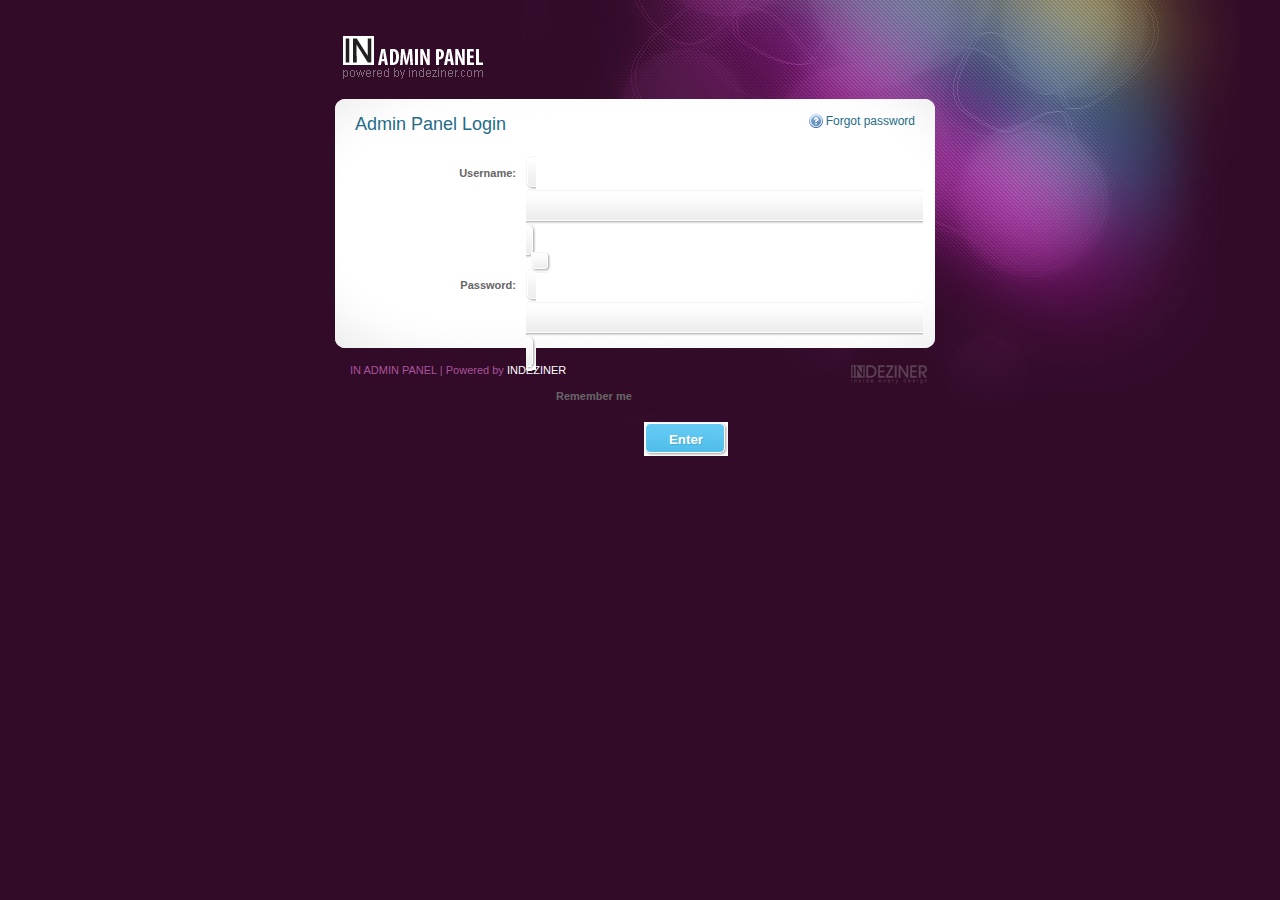
<file: 24HCB_DrinkMilk_Final/Back-End/login.html>
<!DOCTYPE html PUBLIC "-//W3C//DTD XHTML 1.0 Transitional//EN" "http://www.w3.org/TR/xhtml1/DTD/xhtml1-transitional.dtd">
<html xmlns="http://www.w3.org/1999/xhtml">
<head>
<meta http-equiv="Content-Type" content="text/html; charset=utf-8" />
<title>IN ADMIN PANEL | Powered by INDEZINER</title>
<link rel="stylesheet" type="text/css" href="style.css" />
<script type="text/javascript" src="jquery.min.js"></script>
<script type="text/javascript" src="ddaccordion.js"></script>
<script type="text/javascript">
ddaccordion.init({
	headerclass: "submenuheader", //Shared CSS class name of headers group
	contentclass: "submenu", //Shared CSS class name of contents group
	revealtype: "click", //Reveal content when user clicks or onmouseover the header? Valid value: "click", "clickgo", or "mouseover"
	mouseoverdelay: 200, //if revealtype="mouseover", set delay in milliseconds before header expands onMouseover
	collapseprev: true, //Collapse previous content (so only one open at any time)? true/false 
	defaultexpanded: [], //index of content(s) open by default [index1, index2, etc] [] denotes no content
	onemustopen: false, //Specify whether at least one header should be open always (so never all headers closed)
	animatedefault: false, //Should contents open by default be animated into view?
	persiststate: true, //persist state of opened contents within browser session?
	toggleclass: ["", ""], //Two CSS classes to be applied to the header when it's collapsed and expanded, respectively ["class1", "class2"]
	togglehtml: ["suffix", "<img src='images/plus.gif' class='statusicon' />", "<img src='images/minus.gif' class='statusicon' />"], //Additional HTML added to the header when it's collapsed and expanded, respectively  ["position", "html1", "html2"] (see docs)
	animatespeed: "fast", //speed of animation: integer in milliseconds (ie: 200), or keywords "fast", "normal", or "slow"
	oninit:function(headers, expandedindices){ //custom code to run when headers have initalized
		//do nothing
	},
	onopenclose:function(header, index, state, isuseractivated){ //custom code to run whenever a header is opened or closed
		//do nothing
	}
})
</script>

<script type="text/javascript" src="jconfirmaction.jquery.js"></script>
<script type="text/javascript">
	
	$(document).ready(function() {
		$('.ask').jConfirmAction();
	});
	
</script>

<script language="javascript" type="text/javascript" src="niceforms.js"></script>
<link rel="stylesheet" type="text/css" media="all" href="niceforms-default.css" />

</head>
<body>
<div id="main_container">

	<div class="header_login">
    <div class="logo"><a href="#"><img src="images/logo.gif" alt="" title="" border="0" /></a></div>
    
    </div>

     
         <div class="login_form">
         
         <h3>Admin Panel Login</h3>
         
         <a href="#" class="forgot_pass">Forgot password</a> 
         
         <form action="" method="post" class="niceform">
         
                <fieldset>
                    <dl>
                        <dt><label for="email">Username:</label></dt>
                        <dd><input type="text" name="" id="" size="54" /></dd>
                    </dl>
                    <dl>
                        <dt><label for="password">Password:</label></dt>
                        <dd><input type="text" name="" id="" size="54" /></dd>
                    </dl>
                    
                    <dl>
                        <dt><label></label></dt>
                        <dd>
                    <input type="checkbox" name="interests[]" id="" value="" /><label class="check_label">Remember me</label>
                        </dd>
                    </dl>
                    
                     <dl class="submit">
                    <input type="submit" name="submit" id="submit" value="Enter" />
                     </dl>
                    
                </fieldset>
                
         </form>
         </div>  
          
	
    
    <div class="footer_login">
    
    	<div class="left_footer_login">IN ADMIN PANEL | Powered by <a href="http://indeziner.com">INDEZINER</a></div>
    	<div class="right_footer_login"><a href="http://indeziner.com"><img src="images/indeziner_logo.gif" alt="" title="" border="0" /></a></div>
    
    </div>

</div>		
</body>
</html>
</file>
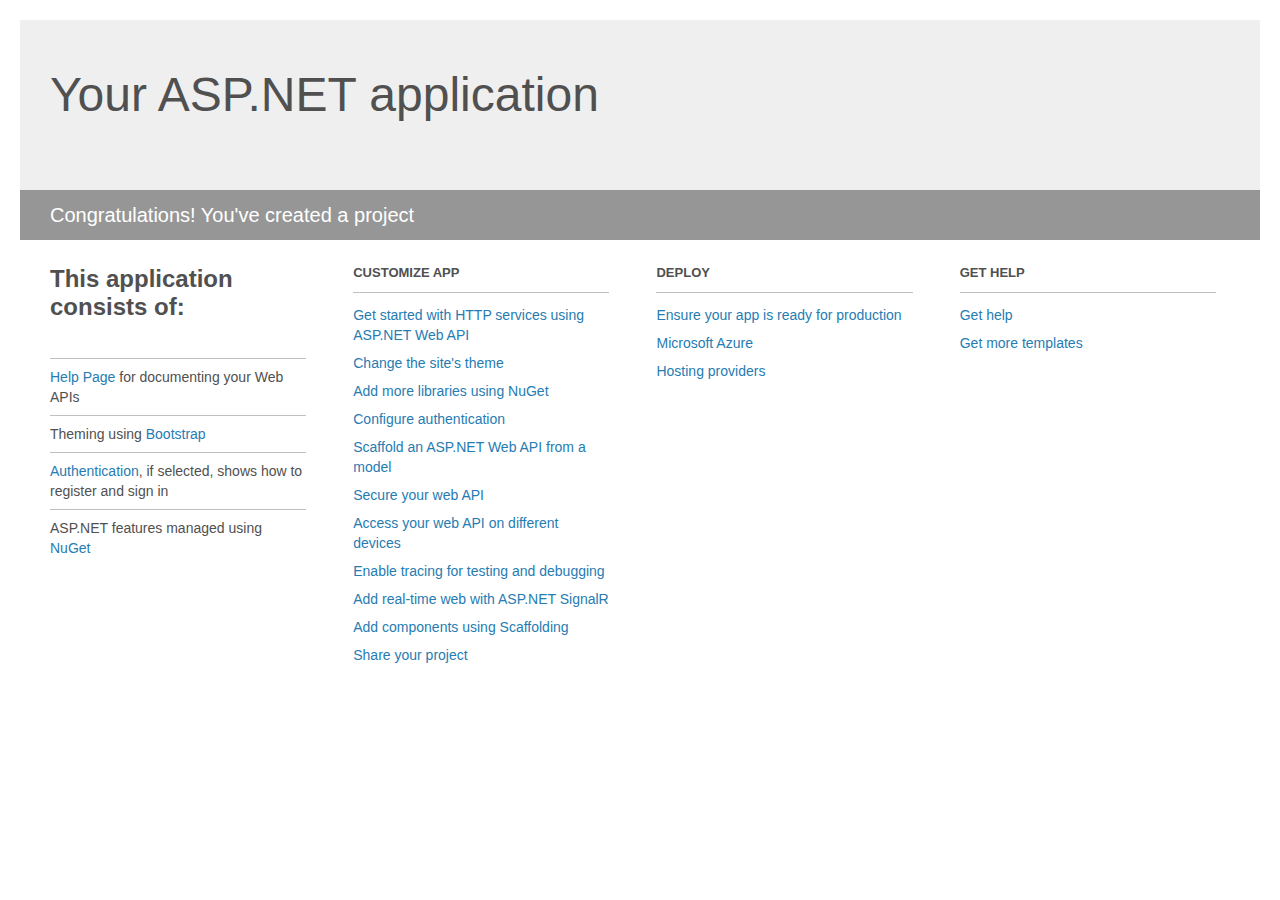
<file: 24HCB_DrinkMilk_MiddleWare/Mm.WebService/Project_Readme.html>
﻿<!DOCTYPE html>
<html lang="en">
<head>
    <meta charset="utf-8" />
    <title>Your ASP.NET application</title>
    <style>
        body {
            background: #fff;
            color: #505050;
            font: 14px 'Segoe UI', tahoma, arial, helvetica, sans-serif;
            margin: 20px;
            padding: 0;
        }

        #header {
            background: #efefef;
            padding: 0;
        }

        h1 {
            font-size: 48px;
            font-weight: normal;
            margin: 0;
            padding: 0 30px;
            line-height: 150px;
        }

        p {
            font-size: 20px;
            color: #fff;
            background: #969696;
            padding: 0 30px;
            line-height: 50px;
        }

        #main {
            padding: 5px 30px;
        }

        .section {
            width: 21.7%;
            float: left;
            margin: 0 0 0 4%;
        }

            .section h2 {
                font-size: 13px;
                text-transform: uppercase;
                margin: 0;
                border-bottom: 1px solid silver;
                padding-bottom: 12px;
                margin-bottom: 8px;
            }

            .section.first {
                margin-left: 0;
            }

                .section.first h2 {
                    font-size: 24px;
                    text-transform: none;
                    margin-bottom: 25px;
                    border: none;
                }

                .section.first li {
                    border-top: 1px solid silver;
                    padding: 8px 0;
                }

            .section.last {
                margin-right: 0;
            }

        ul {
            list-style: none;
            padding: 0;
            margin: 0;
            line-height: 20px;
        }

        li {
            padding: 4px 0;
        }

        a {
            color: #267cb2;
            text-decoration: none;
        }

            a:hover {
                text-decoration: underline;
            }
    </style>
</head>
<body>

    <div id="header">
        <h1>Your ASP.NET application</h1>
        <p>Congratulations! You've created a project</p>
    </div>

    <div id="main">
        <div class="section first">
            <h2>This application consists of:</h2>
            <ul>
                <li><a href="http://go.microsoft.com/fwlink/?LinkID=615543">Help Page</a> for documenting your Web APIs</li>
                <li>Theming using <a href="http://go.microsoft.com/fwlink/?LinkID=615519">Bootstrap</a></li>
                <li><a href="http://go.microsoft.com/fwlink/?LinkID=320957">Authentication</a>, if selected, shows how to register and sign in</li>
                <li>ASP.NET features managed using <a href="http://go.microsoft.com/fwlink/?LinkID=320958">NuGet</a></li>
            </ul>
        </div>

        <div class="section">
            <h2>Customize app</h2>
            <ul>
                <li><a href="http://go.microsoft.com/fwlink/?LinkID=320959">Get started with HTTP services using ASP.NET Web API</a></li>
                <li><a href="http://go.microsoft.com/fwlink/?LinkID=320960">Change the site's theme</a></li>
                <li><a href="http://go.microsoft.com/fwlink/?LinkID=320961">Add more libraries using NuGet</a></li>
                <li><a href="http://go.microsoft.com/fwlink/?LinkID=320962">Configure authentication</a></li>
                <li><a href="http://go.microsoft.com/fwlink/?LinkID=320963">Scaffold an ASP.NET Web API from a model</a></li>
                <li><a href="http://go.microsoft.com/fwlink/?LinkID=615545">Secure your web API</a></li>
                <li><a href="http://go.microsoft.com/fwlink/?LinkID=615544">Access your web API on different devices</a></li>
                <li><a href="http://go.microsoft.com/fwlink/?LinkID=615546">Enable tracing for testing and debugging</a></li>
                <li><a href="http://go.microsoft.com/fwlink/?LinkID=615530">Add real-time web with ASP.NET SignalR</a></li>
                <li><a href="http://go.microsoft.com/fwlink/?LinkID=615531">Add components using Scaffolding</a></li>
                <li><a href="http://go.microsoft.com/fwlink/?LinkID=615533">Share your project</a></li>
            </ul>
        </div>

        <div class="section">
            <h2>Deploy</h2>
            <ul>
                <li><a href="http://go.microsoft.com/fwlink/?LinkID=615534">Ensure your app is ready for production</a></li>
                <li><a href="http://go.microsoft.com/fwlink/?LinkID=615535">Microsoft Azure</a></li>
                <li><a href="http://go.microsoft.com/fwlink/?LinkID=615536">Hosting providers</a></li>
            </ul>
        </div>

        <div class="section last">
            <h2>Get help</h2>
            <ul>
                <li><a href="http://go.microsoft.com/fwlink/?LinkID=615537">Get help</a></li>
                <li><a href="http://go.microsoft.com/fwlink/?LinkID=615538">Get more templates</a></li>
            </ul>
        </div>
    </div>
</body>
</html>
</file>
<file: 24HCB_DrinkMilk_Final/Back-End/style.css>
body
{
background:url(images/bg.jpg) no-repeat center top #310b28;
font-family:Arial, Helvetica, sans-serif;
padding:0;
font-size:12px;
margin:0 auto;
color: #0e4354;
}
.clear{
clear:both;
}
a{
color:#256c89;
}
h2{
font-size:18px;
color:#256c89;
font-weight:normal;
padding:0px 0 15px 0;
margin:0px;
clear:both;
}
h3{
font-size:18px;
color:#256c89;
font-weight:normal;
padding:15px 0 5px 20px;
margin:0px;
float:left;
clear:both;
}
a.forgot_pass{
float:right;
color:#256c89;
text-decoration:none;
background:url(images/help.png) no-repeat left;
padding:0 0 0 18px;
display:block;
margin:15px 20px 0 0;
}
#main_container{
margin:0 auto;
width:900px;
padding:0px 0 0px 0;
}
.header{
width:900px;
height:100px;
}
.header_login{
width:600px;
margin:auto;
}
.logo{
float:left;
padding:35px 0 0 0;
}
#clock_a{
float:right;
padding:15px 0 0 0;
}
.jclock{
color:#FFFFFF;
float:right;
font-size:22px;
font-weight:bold;
padding:34px 25px 0 0;
}
.right_header{
width:350px;
float:right;
text-align:right;
color:#FFFFFF;
padding:40px 0 0 0;
}
.right_header a{
margin:0 5px 0 5px;
text-decoration:underline;
color:#FFFFFF;
}
.right_header a.messages{
background:url(images/comment.png) no-repeat right;
padding-right:20px;
}
.right_header a.logout{
background:url(images/user_logout.png) no-repeat right;
padding-right:20px;
}

.main_content{
margin:0 auto;
width:900px;
height:auto;
padding:0px 0 50px 0;
background:url(images/menu_bg.jpg) no-repeat center top #fff;
}
.footer{width:900px;height:87px;background:url(images/footer_bg.jpg) no-repeat center top;}
.footer_login{width:600px;margin:auto;}

.left_footer{float:left;padding:25px 0 0 10px;color:#a8549b;font-size:11px;}
.left_footer a{color:#FFFFFF;text-decoration:none;}
.right_footer{float:right;padding:25px 10px 0 0;}

.left_footer_login{float:left;padding:15px 0 0 10px;color:#a8549b;font-size:11px;}
.left_footer_login a{color:#FFFFFF;text-decoration:none;}
.right_footer_login{float:right;padding:15px 10px 0 0;}
/*---------------- menu----------------------*/
.menu {font-size:11px;padding:0px 10px 0 10px; float:left; width:880px;}

/* remove all the bullets, borders and padding from the default list styling */
.menu ul {padding:0;margin:0;list-style-type:none; height:34px;}

/* style the sub-level lists */
.menu ul ul {width: auto;}

/* float the top list items to make it horizontal and a relative positon so that you can control the dropdown menu positon */
.menu ul li {float:left;height:34px;line-height:34px;}

/* style the sub level list items */
.menu ul ul li {display:block;width: auto;height:auto;position:relative;line-height:1em;}

/* style the links for the top level */
.menu a, .menu a:visited {display:block;float:left;height:100%;font-size:11px;text-decoration:none;color:#fff;padding:0 21px 0 17px;}
.menu a.current{background:url(images/menu_bg.gif) repeat-x center;}
/* style the sub level links */
.menu ul ul a, .menu ul ul a:visited {display:block;background:#57c0e8; border-bottom:1px #81dafc solid; color:#fff;width:12em;height:100%;line-height:1em;padding:1em 1em;}
.menu ul table ul a, .menu ul table ul a:visited  {width:14em; w\idth:12em;}


/* style the table so that it takes no part in the layout - required for IE to work */
.menu table {position:absolute; left:0; top:0; font-size:1em; z-index:-1;}
.menu ul ul table {lef\t:-1px;}
.menu ul ul table ul.left {margin-lef\t:2px;}

.menu li:hover {position:relative;}
* html .menu a:hover {position:relative;}

/* style the third level background */
.menu ul ul ul a, .menu ul ul ul a:visited {background:#57c0e8;}
/* style the fourth level background */
.menu ul ul ul ul a, .menu ul ul ul ul a:visited {background:#57c0e8;}
/* style the sub level 1 background */
.menu ul :hover a.sub1 {background:url(images/arrow.gif) no-repeat right #309dc7;}
/* style the sub level 2 background */
.menu ul ul :hover a.sub2 {background:url(images/arrow.gif) no-repeat right #088bb4;}

/* style the level hovers */
/* first */
.menu a:hover {color:#fff;background:url(images/menu_bg.gif) repeat-x center;}
.menu :hover > a {color:#fff;background:url(images/menu_bg.gif) repeat-x center;}
/* second */
.menu ul ul a:hover{color:#fff;background:url(images/menu_bg_a.gif) repeat-x center;}
.menu ul ul :hover > a {color:#fff;background:url(images/menu_bg_a.gif) repeat-x center;}
/* third */
.menu ul ul ul a:hover {background:url(images/menu_bg_a.gif) repeat-x center;}
.menu ul ul ul :hover > a {background:url(images/menu_bg_a.gif) repeat-x center;}
/* fourth */
.menu ul ul ul ul a:hover {background:url(images/menu_bg_a.gif) repeat-x center;}


/* hide the sub levels and give them a positon absolute so that they take up no room */
.menu ul ul {visibility:hidden;position:absolute;height:0;top:34px;left:0;width:14em; z-index:999;}

/* position the third level flyout menu */
.menu ul ul ul{left:14em;top:0;width:14em;}

/* position the third level flyout menu for a left flyout */
.menu ul ul ul.left {left:-14em;}


/* make the second level visible when hover on first level list OR link */
.menu ul li:hover ul, .menu ul a:hover ul {visibility:visible; height:auto; padding-bottom:3em;}
/* keep the third level hidden when you hover on first level list OR link */
.menu ul :hover ul ul{visibility:hidden;}
/* keep the fourth level hidden when you hover on second level list OR link */
.menu ul :hover ul :hover ul ul{visibility:hidden;}
/* make the third level visible when you hover over second level list OR link */
.menu ul :hover ul :hover ul{visibility:visible;}
/* make the fourth level visible when you hover over third level list OR link */
.menu ul :hover ul :hover ul :hover ul {visibility:visible;}







.center_content{
clear:both;
}

.left_content{
width:195px;
float:left;
padding:30px 0 0 20px;
}
.right_content{
width:625px;
float:left;
padding:30px 0 0 30px;
}

.sidebarmenu{
margin:0px 0;
padding:0;
width:195px;
}
.sidebarmenu a.menuitem{background:url(images/sidebar_menu_top.gif) no-repeat center top;
color: #fff;display: block;position: relative;width:185px;height:31px;margin:0 0 5px 0;line-height:31px;padding:0px 0 0 10px;text-decoration: none;
}
.sidebarmenu a.menuitem_green{background:url(images/green_bt.gif) no-repeat center top;
color: #fff;display: block;position: relative;width:185px;height:31px;margin:0 0 5px 0;line-height:31px;padding:0px 0 0 10px;text-decoration: none;
}
.sidebarmenu a.menuitem_red{background:url(images/red_bt.gif) no-repeat center top;
color: #fff;display: block;position: relative;width:185px;height:31px;margin:0 0 5px 0;line-height:31px;padding:0px 0 0 10px;text-decoration: none;
}
.sidebarmenu a.menuitem:hover{background:url(images/sidebar_menu_top_a.gif) no-repeat center top;}
.sidebarmenu a.menuitem_green:hover{background:url(images/green_bt_a.gif) no-repeat center top;}
.sidebarmenu a.menuitem_red:hover{background:url(images/red_bt_a.gif) no-repeat center top;}

.sidebarmenu a.menuitem:visited, .sidebarmenu .menuitem:active{
color: white;
}
.sidebarmenu a.menuitem .statusicon{
position: absolute;
top:11px;
right:7px;
border: none;
}

.sidebarmenu div.submenu{
background: white;
}
.sidebarmenu div.submenu ul{ 
list-style-type: none;
margin: 0;
padding: 0 0 5px 0;
}
.sidebarmenu div.submenu ul li{
border-bottom: 1px dotted #bfd1d9;
}
.sidebarmenu div.submenu ul li a{
display: block;
color: black;
text-decoration: none;
padding:5px 0;
padding-left: 10px;
}
.sidebarmenu div.submenu ul li a:hover{
background: #e2f0ff;
color: #0e4354;
}

.sidebar_search{
background:url(images/sidebar_menu_top.gif) no-repeat center;
width:195px;
height:31px;
margin:0 0 5px 0;
}
input.search_input{
width:155px;
height:16px;
margin:5px 0 0 5px;
border:1px #bdebfd solid;
background:#92dbf8;
padding:4px 0 0 2px;
float:left;
color:#096184;
font-size:11px;
}
input.search_submit{
float:left;
background:none;
border:none;
margin:7px 0 0 8px;
}





#rounded-corner
{
margin:0px;
width:625px;
text-align: left;
border-collapse: collapse;
}
#rounded-corner thead th.rounded-company
{
width:26px;
background: #60c8f2 url('images/left.jpg') left top no-repeat;
}
#rounded-corner thead th.rounded-q4
{
background: #60c8f2 url('images/right.jpg') right top no-repeat;
}
#rounded-corner th
{
padding: 8px;
font-weight: normal;
font-size: 13px;
color: #039;
background: #60c8f2;
}
#rounded-corner td
{
padding: 8px;
background: #ecf8fd;
border-top: 1px solid #fff;
color: #669;
}
#rounded-corner tfoot td.rounded-foot-left
{
background: #ecf8fd url('images/botleft.jpg') left bottom no-repeat;
}
#rounded-corner tfoot td.rounded-foot-right
{
background: #ecf8fd url('images/botright.jpg') right bottom no-repeat;
}
#rounded-corner tbody tr:hover td
{
background: #d2e7f0;
}


.question {
position: absolute;
display: inline;
text-align: center;
width: 174px;
height: 78px;
font-size: 13px;
line-height: 1.5em;
background: url('images/bubble.png') left top no-repeat;
padding: 10px 0 0 0;
text-shadow: 0px 1px 0px #fff;
margin-left: -7em;
margin-top: -6em;
opacity: 0;
}

.yes{
margin-top: .5em;
margin-right: .5em;
cursor: pointer;
display: inline-block;
width: 63px;
height: 21px;
color: #434d17;
text-shadow: 0px 1px 0px #fff;
background: url('images/buttony.png') left top no-repeat;
}
.cancel {
margin-top: .5em;
margin-right: .5em;
cursor: pointer;
display: inline-block;
width: 63px;
height: 21px;
color: #fff;
text-shadow: 0px 1px 0px #000;
background: url('images/buttonn.png') left top no-repeat;
}

a.bt_green{display:block; float:right; margin:10px 5px 10px 5px; line-height:31px; text-decoration:none; color:#FFFFFF; text-shadow:1px 1px #8fa42b;}
a.bt_green strong{width:auto;height:31px; padding:0 10px 0 10px;display:block; float:left;background:url(images/bt_green_center.gif) repeat-x center;}
a.bt_green span.bt_green_lft{width:10px;height:31px;display:block; float:left;background:url(images/bt_green_left.gif) no-repeat center right;}
a.bt_green span.bt_green_r{width:10px;height:31px;display:block; float:left;background:url(images/bt_green_r.gif) no-repeat center right;}
a:hover.bt_green{ text-decoration:underline;}

a.bt_blue{display:block; float:right; margin:10px 5px 10px 5px; line-height:31px; text-decoration:none; color:#FFFFFF; text-shadow:1px 1px #3597bf;}
a.bt_blue strong{width:auto;height:31px; padding:0 10px 0 10px;display:block; float:left;background:url(images/bt_blue_center.gif) repeat-x center;}
a.bt_blue span.bt_blue_lft{width:10px;height:31px;display:block; float:left;background:url(images/bt_blue_left.gif) no-repeat center right;}
a.bt_blue span.bt_blue_r{width:10px;height:31px;display:block; float:left;background:url(images/bt_blue_r.gif) no-repeat center right;}
a:hover.bt_blue{ text-decoration:underline;}

a.bt_red{display:block; float:right; margin:10px 5px 10px 5px; line-height:31px; text-decoration:none; color:#FFFFFF; text-shadow:1px 1px #c24739;}
a.bt_red strong{width:auto;height:31px; padding:0 10px 0 10px;display:block; float:left;background:url(images/bt_red_center.gif) repeat-x center;}
a.bt_red span.bt_red_lft{width:10px;height:31px;display:block; float:left;background:url(images/bt_red_left.gif) no-repeat center right;}
a.bt_red span.bt_red_r{width:10px;height:31px;display:block; float:left;background:url(images/bt_red_r.gif) no-repeat center right;}
a:hover.bt_red{ text-decoration:underline;}

.sidebar_box{
width:195px;
padding:15px 0 5px 0;
}
.sidebar_box_top{width:195px;height:8px;background:url(images/sidebar_box_top.gif) no-repeat center bottom;}
.sidebar_box_bottom{width:195px;height:8px;background:url(images/sidebar_box_bottom.gif) no-repeat center bottom;}
.sidebar_box_content{width:175px;height:auto;background-color:#ecf8fd; padding:0 10px 0 10px;}

.sidebar_box_content h3{ color:#49bae8; float:left; font-size:18px; margin:0px;padding:0px; font-weight:normal;}
.sidebar_box_content h4{ color:#f75744; float:left; font-size:18px; margin:0px;padding:0px; font-weight:normal;}
.sidebar_box_content h5{ color:#a4bf40; float:left; font-size:18px; margin:0px;padding:0px; font-weight:normal;}
.sidebar_box_content p{padding:5px 0 5px 0; margin:0px; clear:both; font-size:11px; text-align:left; line-height:17px;}
img.sidebar_icon_right{
float:right; padding:0 0 0 0;
}
.sidebar_box_content ul{
list-style:none;
padding:10px 0 10px 0;
margin:0px;
clear:both;
}
.sidebar_box_content ul li{
padding:5px 0 5px 10px;
background:url(images/list_bullet.gif) no-repeat left top;
background-position:0px 10px;
}


.warning_box{width:540px;clear:both;background:url(images/warning.png) no-repeat left #fcfae9;
border:1px #e9e6c7 solid;background-position:15px 10px;padding:20px 20px 15px 60px;margin:0 0 10px 0;}

.valid_box{width:540px;clear:both;background:url(images/valid.png) no-repeat left #edfce9;
border:1px #cceac4 solid;background-position:15px 10px;padding:20px 20px 15px 60px;margin:0 0 10px 0;}

.error_box{width:540px;clear:both;background:url(images/error.png) no-repeat left #fce9e9;
border:1px #eac7c7 solid;background-position:15px 10px;padding:20px 20px 15px 60px;margin:0 0 10px 0;}

/*--------------*/
div.pagination {
width:625px;
clear:both;
padding:10px 0 10px 0;
margin:0px;
text-align:center;
float:left;
clear:both;
font-size:11px;
}

div.pagination a {
padding: 2px 5px 2px 5px;
margin-right: 2px;
border: 1px solid #52bfea;
text-decoration: none; 
color: #52bfea;
}
div.pagination a:hover, div.pagination a:active {
border:1px solid #52bfea;
color: #fff;
background-color: #52bfea;
}
div.pagination span.current {
padding: 2px 5px 2px 5px;
margin-right: 2px;
border: 1px solid #52bfea;
font-weight: bold;
background-color: #52bfea;
color: #FFF;
}
div.pagination span.disabled {
padding: 2px 5px 2px 5px;
margin-right: 2px;
border: 1px solid #f3f3f3;
color: #ccc;
}
</file>
<file: 24HCB_DrinkMilk_Final/Back-End/niceforms-default.css>
.login_form{
width:600px;
height:250px;
background:url(images/login_bg.png) no-repeat center top;
margin:20px 0 0 145px;
float:left;
padding:0px 0 0 0px;
}
.form{
width:600px;
float:left;
clear:both;
}
fieldset { border:none; clear:both;}
label {font-size:11px; font-weight:bold; color:#666;}
label a{font-size:11px; font-weight:bold; color:#666;}
dl {clear:both; width:600px;}
dl.submit {clear:both; width:500px; text-align:center; padding:0 0 0 90px;}

dt {float:left; text-align:right; width:170px; line-height:34px; padding:0 10px 10px 0;}
dd {float:left; width:400px; margin:0 0 10px 0;}


label.check_label{
padding:0 0 0 10px;
line-height:32px;
}
/*Text inputs*/
.NFText {border:none; vertical-align:middle; font:12px/15px Arial, Helvetica, sans-serif; background:none; float:left;}
.NFTextCenter {height:26px; width:auto;background:url(img/input.gif) repeat-x 0 0; padding:8px 0 0 0; margin:0; float:left; line-height:27px;}
.NFTextLeft, .NFTextRight {width:10px; height:34px; vertical-align:middle; float:left;}
.NFTextLeft {background:url(img/input-left.gif) no-repeat 0 0;}
.NFTextRight {background:url(img/input-right.gif) no-repeat 0 0;}
/*Radio*/
.NFRadio {cursor:pointer; position:absolute; display:block; width:20px; height:20px; border:1px solid transparent; background:url(img/radio.gif) no-repeat 0 0; z-index:2;}
/*Checkbox*/
.NFCheck {cursor:pointer; position:absolute;width:20px; margin:0px 0 0 0; height:20px; border:1px solid transparent; background:url(img/checkbox.gif) no-repeat 0 0; z-index:2;}
/*Buttons*/
.NFButton {width:auto; height:34px; padding:0 15px; font-weight:bold; background:url(img/button.gif) repeat-x 0 0; cursor:pointer; border:none;color:#FFFFFF; text-shadow:1px 1px #45add8;vertical-align:middle;}
.NFButtonLeft, .NFButtonRight {width:10px; height:34px; vertical-align:middle;}
.NFButtonLeft {background:url(img/button-left.gif) no-repeat 0 0;}
.NFButtonRight {background:url(img/button-right.gif) no-repeat 0 0;}
/*Textareas*/
.NFTextarea {border:none; background:none; font:12px/12px Arial, Helvetica, sans-serif; margin:0;}
.NFTextareaTop, .NFTextareaBottom {height:10px; clear:both; float:none; padding-right:15px;}
.NFTextareaTop {background:url(img/textarea-tr.gif) no-repeat 100% 0;}
.NFTextareaBottom {background:url(img/textarea-br.gif) no-repeat 100% 0; margin-bottom:0px;}
.NFTextareaTopLeft, .NFTextareaBottomLeft {width:10px; height:10px;}
.NFTextareaTopLeft {background:#f2f2e6 url(img/textarea-tl.gif) no-repeat 0 0;}
.NFTextareaBottomLeft {background:#f2f2e6 url(img/textarea-bl.gif) no-repeat 0 0;}
.NFTextareaLeft, .NFTextareaRight, .NFTextareaLeftH, .NFTextareaRightH {float:left; padding-bottom:10px;}
.NFTextareaLeft, .NFTextareaLeftH {width:10px;}
.NFTextareaLeft {background:url(img/textarea-l-off.gif) repeat-y 0 0;}
.NFTextareaLeftH {background:url(img/textarea-l-over.gif) repeat-y 0 0;}
.NFTextareaRight, .NFTextareaRightH {padding-right:5px; padding-bottom:0;}
.NFTextareaRight {background:url(img/textarea-r-off.gif) repeat-y 100% 0;}
.NFTextareaRightH {background:url(img/textarea-r-off.gif) repeat-y 100% 100%;}
/*Files*/
.NFFileButton {padding-bottom:0; vertical-align:bottom; cursor:pointer; background:url(img/file.gif) no-repeat 0 0; width:58px; height:34px;}
.NFFile {position:relative; margin-bottom:5px;}
.NFFile input.NFhidden {position:relative;  filter:alpha(opacity=0); opacity:0; z-index:2; cursor:pointer; text-align:left;}
.NFFileNew {position:absolute; top:0px; left:0px; z-index:1;}
/*Selects*/
.NFSelect {height:34px; position:absolute; border:1px solid transparent; }
.NFSelectLeft {float:left; width:12px; height:34px; background:url(img/select-left.gif) no-repeat 0 0; vertical-align:middle;}
.NFSelectRight {height:34px; width:310px; background:url(img/select-right.gif) no-repeat 100% 0; cursor:pointer; font:12px/21px Arial, Helvetica, sans-serif; color:#000; padding-left:3px; margin-left:3px; line-height:34px;}
.NFSelectTarget {position:absolute; background:none; margin-left:-13px; margin-top:0px; z-index:3; left:0; top:0; padding-bottom:13px;}
.NFSelectOptions {position:relative; float:left; margin-left:16px; margin-top:26px; list-style:none; padding:0px; line-height:18px; color:#000; z-index:4; max-height:200px;  left:0; top:0;}
.NFSelectOptions li {padding:3px 0px 3px 0; width:307px;background:#efefef;}
.NFSelectOptions a {display:block; text-decoration:none; color:#000; padding:3px 0 3px 6px; background:none;}
.NFSelectOptions a.NFOptionActive {background:#ecf8fd;}
.NFSelectOptions a:hover {background:#ecf8fd;}
/*Multiple Selects*/
.NFMultiSelect {border:0; background:none; margin:0;}
.NFMultiSelectTop, .NFMultiSelectBottom {height:5px; clear:both; float:none; padding-right:10px;}
.NFMultiSelectTop {background:url(img/textarea-tr.png) no-repeat 100% 0;}
.NFMultiSelectBottom {background:url(img/textarea-br.png) no-repeat 100% 0; margin-bottom:5px;}
.NFMultiSelectTopLeft, .NFMultiSelectBottomLeft {width:5px; height:5px;}
.NFMultiSelectTopLeft {background:#f2f2e6 url(img/textarea-tl.png) no-repeat 0 0;}
.NFMultiSelectBottomLeft {background:#f2f2e6 url(img/textarea-bl.png) no-repeat 0 0;}
.NFMultiSelectLeft, .NFMultiSelectRight, .NFMultiSelectLeftH, .NFMultiSelectRightH {float:left; padding-bottom:5px;}
.NFMultiSelectLeft, .NFMultiSelectLeftH {width:5px;}
.NFMultiSelectLeft {background:url(img/textarea-l-off.png) repeat-y 0 0;}
.NFMultiSelectLeftH {background:url(img/textarea-l-over.png) repeat-y 0 0;}
.NFMultiSelectRight, .NFMultiSelectRightH {padding-right:5px; padding-bottom:0;}
.NFMultiSelectRight {background:url(img/textarea-r-off.png) repeat-y 100% 0;}
.NFMultiSelectRightH {background:url(img/textarea-r-over.png) repeat-y 100% 0;}

/*Focused*/
.NFfocused {border:1px dotted #666;}
/*Hovered*/
.NFh {background-position:0 100%;}
.NFhr {background-position:100% 100%;}
/*Hidden*/
.NFhidden {opacity:0; z-index:-1; position:relative;}
/*Safari*/
select, input, textarea, button {outline:none; resize:none;}
</file>
